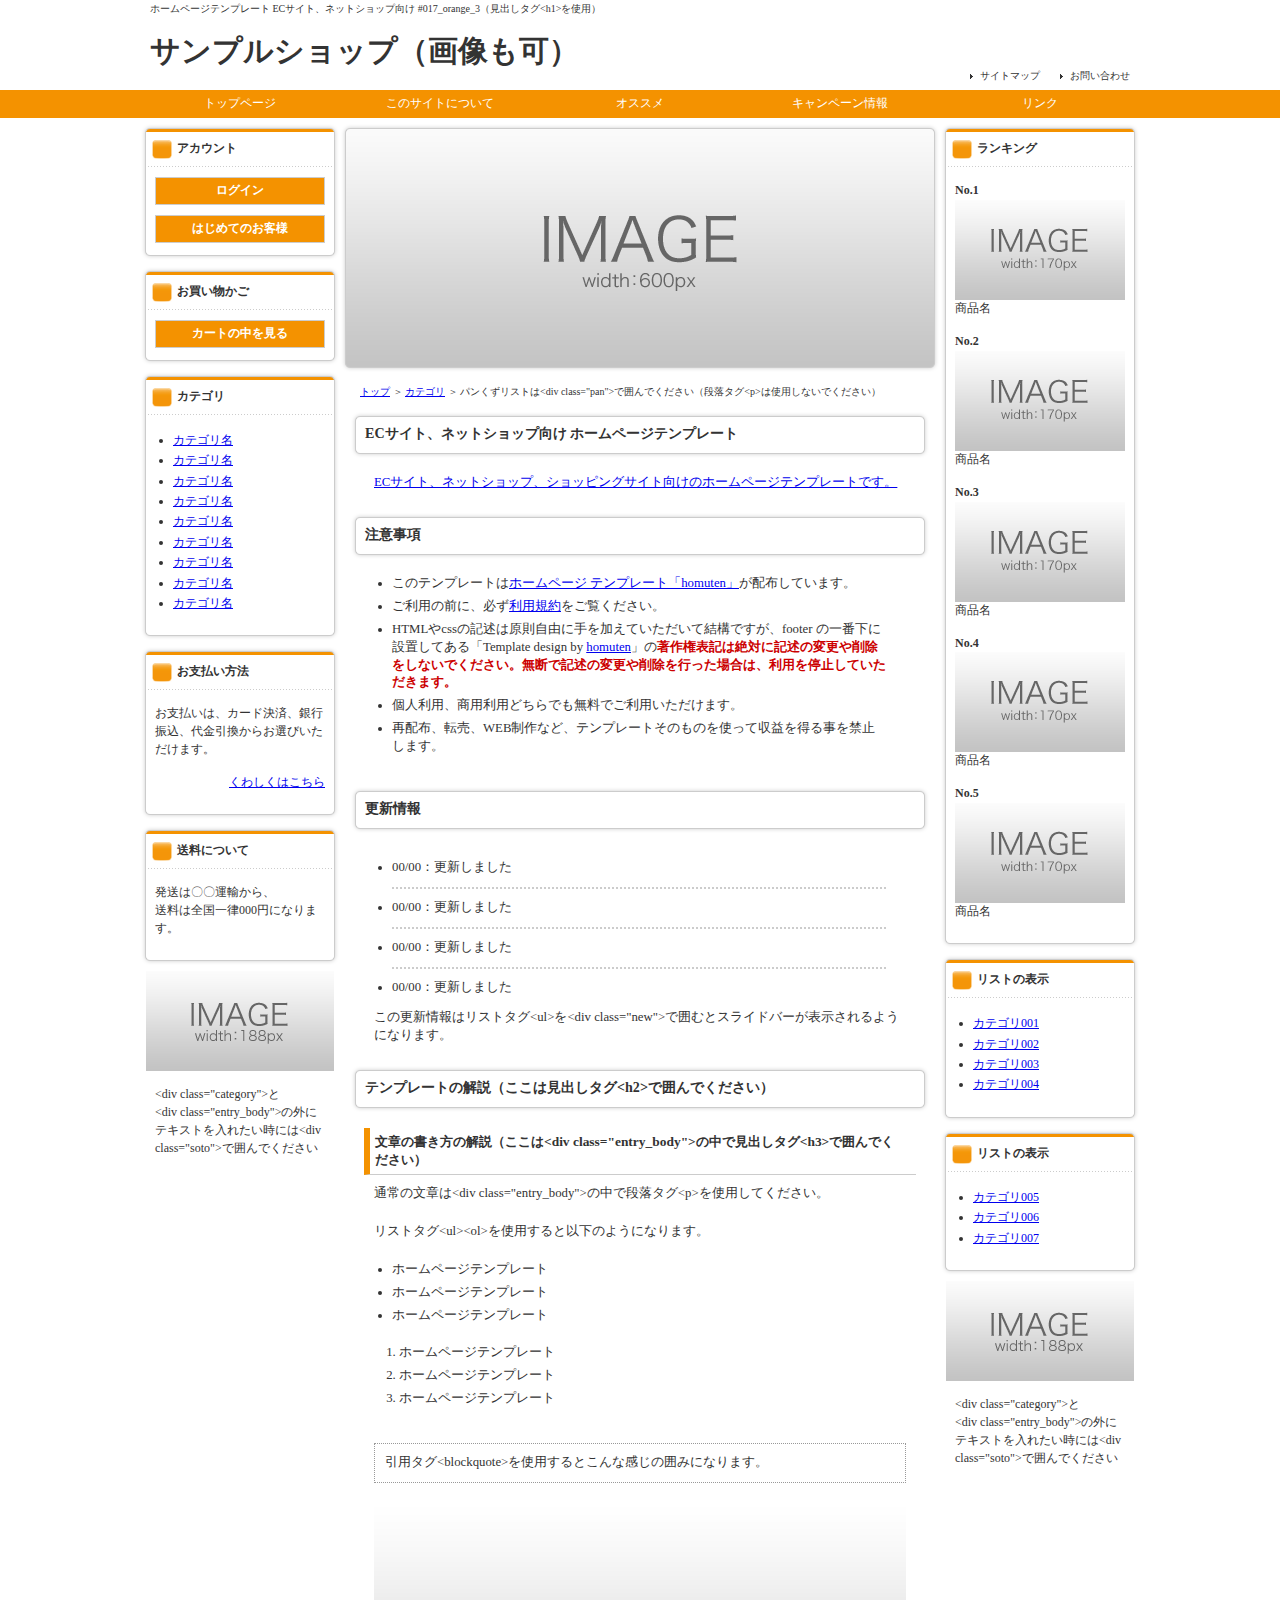
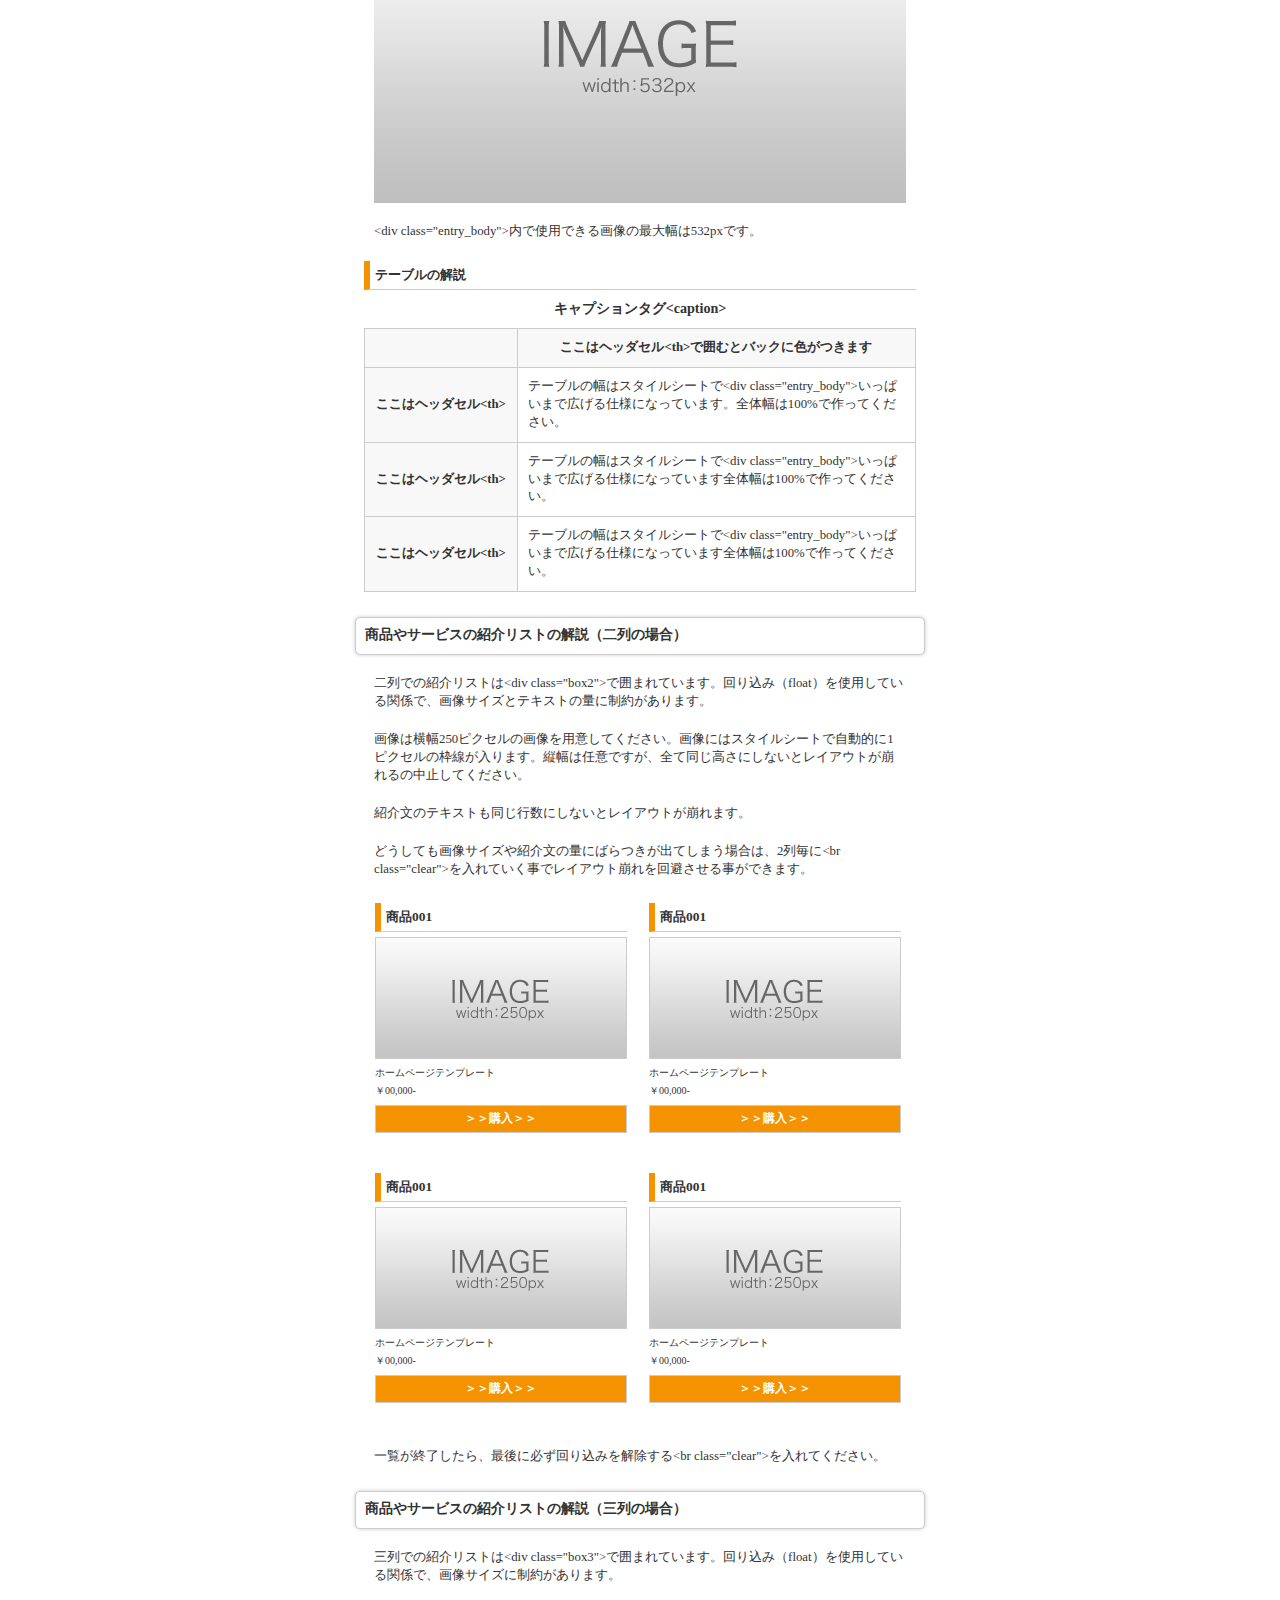
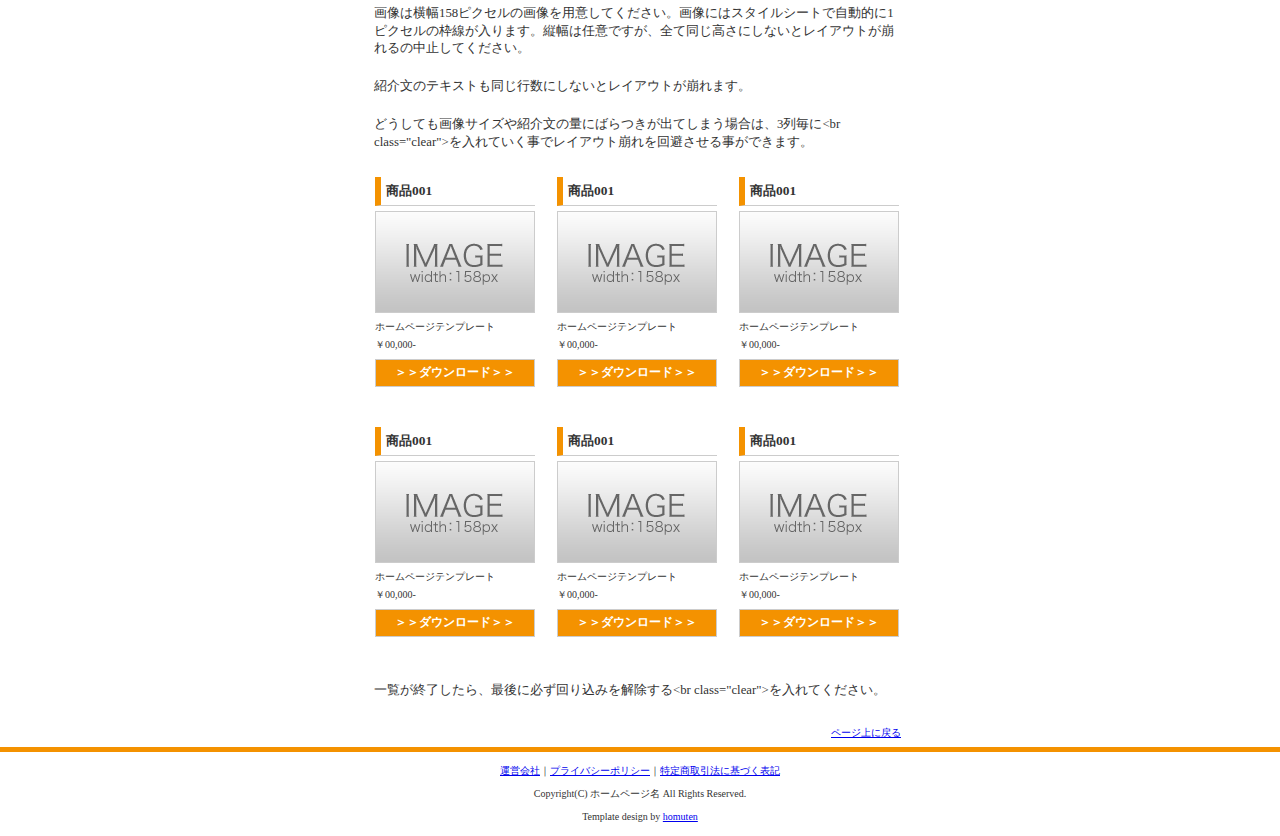
<file: 017_orange_3/index.html>
<!DOCTYPE html PUBLIC "-//W3C//DTD XHTML 1.0 Transitional//EN" "http://www.w3.org/TR/xhtml1/DTD/xhtml1-transitional.dtd">
<html xmlns="http://www.w3.org/1999/xhtml" lang="ja" xml:lang="ja">
<head>
<meta http-equiv="Content-Type" content="text/html; charset=shift_jis" />
<title>�z�[���y�[�W �e���v���[�g EC�T�C�g�A�l�b�g�V���b�v���� #017_orange_3</title>
<meta name="keywords" content="">
<meta name="description" content="">
<link rel="stylesheet" href="styles-site.css" type="text/css" />
</head>

<body>
<a name="top" id="top"></a>

<!--�w�b�_�[��������-->
<a name="top" id="top"></a>
<h1>�z�[���y�[�W�e���v���[�g EC�T�C�g�A�l�b�g�V���b�v���� #017_orange_3�i���o���^�O&lt;h1&gt;���g�p�j</h1>
<div id="header">
<!--�^�C�g�����S��������-->
<div id="header_left2">�T���v���V���b�v�i�摜���j</div>
<!--�摜�ɂ������ꍇ�͏�L��<div id="header_left2">��<div id="header_left">�ɕύX���ĉ摜�����Ă�������-->
<!--�^�C�g�����S�����܂�-->
<div id="header_right">
<ul>
<li><a href="#">�T�C�g�}�b�v</a></li>
<li><a href="#">���₢���킹</a></li>
</ul>
</div>
<div style="clear:both;"></div>
</div>
<!--�w�b�_�[�����܂�-->

<!--�w�b�_�[���j���[��������-->
<div id="menu">
<ul>
<li><a href="#1">�g�b�v�y�[�W</a></li>
<li><a href="#2">���̃T�C�g�ɂ���</a></li>
<li><a href="#3">�I�X�X��</a></li>
<li><a href="#4">�L�����y�[�����</a></li>
<li><a href="#5">�����N</a></li>
</ul>
</div>
<div style="clear:both;"></div><!--�f�U�C���������̂ō폜���Ȃ���-->
<!--�w�b�_�[���j���[�����܂�-->

<div id="container"><!--"container"���폜����ƃf�U�C��������܂�-->

<div id="main2"><!--�f�U�C���������̂ō폜���Ȃ���-->

<!--���C����������-->
<div id="main">

<img src="images/600.gif" width="600" height="250" />

<!--�p���������X�g��������-->
<div class="pan"><a href="#01">�g�b�v</a> �� <a href="#01">�J�e�S��</a> �� �p���������X�g��&lt;div class=&quot;pan&quot;&gt;�ň͂�ł��������i�i���^�O&lt;p&gt;�͎g�p���Ȃ��ł��������j</div>
<!--�p���������X�g�����܂�-->

<div class="category">
<h2 class="h2_normal">EC�T�C�g�A�l�b�g�V���b�v���� �z�[���y�[�W�e���v���[�g</h2>
<div class="entry_body">
<p><a href="http://homuten.com/business/ec.html">EC�T�C�g�A�l�b�g�V���b�v�A�V���b�s���O�T�C�g�����̃z�[���y�[�W�e���v���[�g�ł��B</a></p>
</div>
</div>

<div class="category">
<h2 class="h2_normal">���ӎ���</h2>
<div class="entry_body">
<ul>
<li>���̃e���v���[�g��<a href="http://homuten.com">�z�[���y�[�W �e���v���[�g�uhomuten�v</a>���z�z���Ă��܂��B</li>
<li>�����p�̑O�ɁA�K��<a href="http://homuten.com/kiyaku.html" target="_blank">���p�K��</a>���������������B</li>
<li>HTML��css�̋L�q�͌������R�Ɏ�������Ă��������Č��\�ł����Afooter �̈�ԉ��ɐݒu���Ă���uTemplate design by <a href="http://homuten.com">homuten</a>�v��<span class="red">���쌠�\�L�͐�΂ɋL�q�̕ύX��폜�����Ȃ��ł��������B���f�ŋL�q�̕ύX��폜���s�����ꍇ�́A���p���~���Ă��������܂��B</span></li>
<li>�l���p�A���p���p�ǂ���ł������ł����p���������܂��B</li>
<li>�Ĕz�z�A�]���AWEB����ȂǁA�e���v���[�g���̂��̂��g���Ď��v�𓾂鎖���֎~���܂��B</li>
</ul>
</div>
</div>

<!--�X�V��񂱂�����-->
<div class="category">
<h2 class="h2_normal">�X�V���</h2>
<div class="entry_body">
<div class="new">
<ul>
<li>00/00�F�X�V���܂���</li>
<li>00/00�F�X�V���܂���</li>
<li>00/00�F�X�V���܂���</li>
<li>00/00�F�X�V���܂���</li>
<li>00/00�F�X�V���܂���</li>
<li>00/00�F�X�V���܂���</li>
<li>00/00�F�X�V���܂���</li>
<li>00/00�F�X�V���܂���</li>
</ul>
</div>
<p>���̍X�V���̓��X�g�^�O&lt;ul&gt;��&lt;div class=&quot;new&quot;&gt;�ň͂ނƃX���C�h�o�[���\�������悤�ɂȂ�܂��B</p>
</div>
</div>
<!--�X�V��񂱂��܂�-->

<div class="category">
<h2 class="h2_normal">�e���v���[�g�̉���i�����͌��o���^�O&lt;h2&gt;�ň͂�ł��������j</h2>
<div class="entry_body">
<h3>���͂̏������̉���i������&lt;div class=&quot;entry_body&quot;&gt;�̒��Ō��o���^�O&lt;h3&gt;�ň͂�ł��������j</h3>
<p>�ʏ�̕��͂�&lt;div class=&quot;entry_body&quot;&gt;�̒��Œi���^�O&lt;p&gt;���g�p���Ă��������B</p>
<p>���X�g�^�O&lt;ul&gt;&lt;ol&gt;���g�p����ƈȉ��̂悤�ɂȂ�܂��B</p>
<ul><li>�z�[���y�[�W�e���v���[�g</li>
<li>�z�[���y�[�W�e���v���[�g</li>
<li>�z�[���y�[�W�e���v���[�g</li>
</ul>
<ol><li>�z�[���y�[�W�e���v���[�g</li>
<li>�z�[���y�[�W�e���v���[�g</li>
<li>�z�[���y�[�W�e���v���[�g</li>
</ol>
<blockquote>���p�^�O&lt;blockquote&gt;���g�p����Ƃ���Ȋ����݂̈͂ɂȂ�܂��B</blockquote>
<p><img src="images/532.gif" width="532" height="300" /></p>
<p>&lt;div class=&quot;entry_body&quot;&gt;���Ŏg�p�ł���摜�̍ő啝��532px�ł��B</p>
<h3>�e�[�u���̉��</h3>
<table width="100%" border="0" cellspacing="0" cellpadding="0">
  <caption>
    �L���v�V�����^�O&lt;caption&gt;
  </caption>
  <tr>
    <th width="157" scope="col">&nbsp;</th>
    <th width="441" scope="col">�����̓w�b�_�Z��&lt;th&gt;�ň͂ނƃo�b�N�ɐF�����܂�<br /></th>
    </tr>
  <tr>
    <th scope="row">�����̓w�b�_�Z��&lt;th&gt;</th>
    <td>�e�[�u���̕��̓X�^�C���V�[�g��&lt;div class=&quot;entry_body&quot;&gt;�����ς��܂ōL����d�l�ɂȂ��Ă��܂��B�S�̕���100%�ō���Ă��������B</td>
    </tr>
  <tr>
    <th scope="row">�����̓w�b�_�Z��&lt;th&gt;</th>
    <td>�e�[�u���̕��̓X�^�C���V�[�g��&lt;div class=&quot;entry_body&quot;&gt;�����ς��܂ōL����d�l�ɂȂ��Ă��܂��S�̕���100%�ō���Ă��������B</td>
    </tr>
  <tr>
    <th scope="row">�����̓w�b�_�Z��&lt;th&gt;</th>
    <td>�e�[�u���̕��̓X�^�C���V�[�g��&lt;div class=&quot;entry_body&quot;&gt;�����ς��܂ōL����d�l�ɂȂ��Ă��܂��S�̕���100%�ō���Ă��������B</td>
    </tr>
</table>
</div>
</div>

<!--���BOX��������-->
<div class="category">
<h2 class="h2_normal">���i��T�[�r�X�̏Љ�X�g�̉���i���̏ꍇ�j</h2>
<div class="entry_body">
<p>���ł̏Љ�X�g��&lt;div class=&quot;box2&quot;&gt;�ň͂܂�Ă��܂��B��荞�݁ifloat�j���g�p���Ă���֌W�ŁA�摜�T�C�Y�ƃe�L�X�g�̗ʂɐ��񂪂���܂��B</p>
<p>�摜�͉���250�s�N�Z���̉摜��p�ӂ��Ă��������B�摜�ɂ̓X�^�C���V�[�g�Ŏ����I��1�s�N�Z���̘g��������܂��B�c���͔C�ӂł����A�S�ē��������ɂ��Ȃ��ƃ��C�A�E�g�������̒��~���Ă��������B</p>
<p>�Љ�̃e�L�X�g�������s���ɂ��Ȃ��ƃ��C�A�E�g������܂��B</p>
<p>�ǂ����Ă��摜�T�C�Y��Љ�̗ʂɂ΂�����o�Ă��܂��ꍇ�́A2�񖈂�&lt;br class=&quot;clear&quot;&gt;�����Ă������Ń��C�A�E�g�������������鎖���ł��܂��B</p>
<div class="box2">
<h3>���i001</h3>
<div class="box-img-left2"><img src="images/250.gif" width="250" height="120" /></div>
<div class="box2_text">�z�[���y�[�W�e���v���[�g<br />
��00,000-</div>
<div class="box-btn2"><a href="#01">�����w������</a></div>
</div>

<div class="box2">
<h3>���i001</h3>
<div class="box-img-left2"><img src="images/250.gif" width="250" height="120" /></div>
<div class="box2_text">�z�[���y�[�W�e���v���[�g<br />
��00,000-</div>
<div class="box-btn2"><a href="#01">�����w������</a></div>
</div>


<div class="box2">
<h3>���i001</h3>
<div class="box-img-left2"><img src="images/250.gif" width="250" height="120" /></div>
<div class="box2_text">�z�[���y�[�W�e���v���[�g<br />
��00,000-</div>
<div class="box-btn2"><a href="#01">�����w������</a></div>
</div>

<div class="box2">
<h3>���i001</h3>
<div class="box-img-left2"><img src="images/250.gif" width="250" height="120" /></div>
<div class="box2_text">�z�[���y�[�W�e���v���[�g<br />
��00,000-</div>
<div class="box-btn2"><a href="#01">�����w������</a></div>
</div>

<br class="clear">
    
<p>�ꗗ���I��������A�Ō�ɕK����荞�݂���������&lt;br class=&quot;clear&quot;&gt;�����Ă��������B</p>
</div>
</div>
<!--���BOX�����܂�-->

<!--�O��BOX��������-->
<div class="category">
<h2 class="h2_normal">���i��T�[�r�X�̏Љ�X�g�̉���i�O��̏ꍇ�j</h2>
<div class="entry_body">
<p>�O��ł̏Љ�X�g��&lt;div class=&quot;box3&quot;&gt;�ň͂܂�Ă��܂��B��荞�݁ifloat�j���g�p���Ă���֌W�ŁA�摜�T�C�Y�ɐ��񂪂���܂��B</p>
<p>�摜�͉���158�s�N�Z���̉摜��p�ӂ��Ă��������B�摜�ɂ̓X�^�C���V�[�g�Ŏ����I��1�s�N�Z���̘g��������܂��B�c���͔C�ӂł����A�S�ē��������ɂ��Ȃ��ƃ��C�A�E�g�������̒��~���Ă��������B</p>

<p>�Љ�̃e�L�X�g�������s���ɂ��Ȃ��ƃ��C�A�E�g������܂��B</p>
<p>�ǂ����Ă��摜�T�C�Y��Љ�̗ʂɂ΂�����o�Ă��܂��ꍇ�́A3�񖈂�&lt;br class=&quot;clear&quot;&gt;�����Ă������Ń��C�A�E�g�������������鎖���ł��܂��B</p>
<div class="box3">
<h3>���i001</h3>
<div class="box-img-left3"><img src="images/158.gif" width="158" height="100" /></div>
<div class="box2_text">�z�[���y�[�W�e���v���[�g<br />
��00,000-</div>
<div class="box-btn3"><a href="#01">�����_�E�����[�h����</a></div>
</div>

<div class="box3">
<h3>���i001</h3>
<div class="box-img-left3"><img src="images/158.gif" width="158" height="100" /></div>
<div class="box2_text">�z�[���y�[�W�e���v���[�g<br />
��00,000-</div>
<div class="box-btn3"><a href="#01">�����_�E�����[�h����</a></div>
</div>

<div class="box3">
<h3>���i001</h3>
<div class="box-img-left3"><img src="images/158.gif" width="158" height="100" /></div>
<div class="box2_text">�z�[���y�[�W�e���v���[�g<br />
��00,000-</div>
<div class="box-btn3"><a href="#01">�����_�E�����[�h����</a></div>
</div>

<br class="clear">

<div class="box3">
<h3>���i001</h3>
<div class="box-img-left3"><img src="images/158.gif" width="158" height="100" /></div>
<div class="box2_text">�z�[���y�[�W�e���v���[�g<br />
��00,000-</div>
<div class="box-btn3"><a href="#01">�����_�E�����[�h����</a></div>
</div>

<div class="box3">
<h3>���i001</h3>
<div class="box-img-left3"><img src="images/158.gif" width="158" height="100" /></div>
<div class="box2_text">�z�[���y�[�W�e���v���[�g<br />
��00,000-</div>
<div class="box-btn3"><a href="#01">�����_�E�����[�h����</a></div>
</div>

<div class="box3">
<h3>���i001</h3>
<div class="box-img-left3"><img src="images/158.gif" width="158" height="100" /></div>
<div class="box2_text">�z�[���y�[�W�e���v���[�g<br />
��00,000-</div>
<div class="box-btn3"><a href="#01">�����_�E�����[�h����</a></div>
</div>

<br class="clear">
<p>�ꗗ���I��������A�Ō�ɕK����荞�݂���������&lt;br class=&quot;clear&quot;&gt;�����Ă��������B</p>
</div>
</div>
<!--�O��BOX�����܂�-->

<div class="modoru"><a href="#top">�y�[�W��ɖ߂�</a></div>

</div>
<!--���C�������܂�-->

<!--[if !IE]>�T�C�h���j���[��������<![endif]-->
<div id="sub">

<div class="category">
<h3>�A�J�E���g</h3>
<div class="entry_body">
<div class="sub-btn"><a href="#">���O�C��</a></div>
<div class="sub-btn"><a href="#">�͂��߂Ă̂��q�l</a></div>
</div>
<div class="sub_bottom"></div>
</div>

<div class="category">
<h3>������������</h3>
<div class="entry_body">
<div class="sub-btn"><a href="#">�J�[�g�̒�������</a></div>
</div>
<div class="sub_bottom"></div>
</div>


<div class="category">
<h3>�J�e�S��</h3>
<div class="entry_body">
<ul>
<li><a href="#4">�J�e�S����</a></li>
<li><a href="#4">�J�e�S����</a></li>
<li><a href="#4">�J�e�S����</a></li>
<li><a href="#4">�J�e�S����</a></li>
<li><a href="#4">�J�e�S����</a></li>
<li><a href="#4">�J�e�S����</a></li>
<li><a href="#4">�J�e�S����</a></li>
<li><a href="#4">�J�e�S����</a></li>
<li><a href="#4">�J�e�S����</a></li>
</ul>
</div>
<div class="sub_bottom"></div>
</div>

<div class="category">
<h3>
  <div class="h3_normal">���x�������@</div>
</h3>
<div class="entry_body">
<p>���x�����́A�J�[�h���ρA��s�U���A����������炨�I�т��������܂��B</p>
<p align="right"><a href="#">���킵���͂�����</a></p>
</div>
<div class="sub_bottom"></div>
</div>

<div class="category">
<h3>
  <div class="h3_normal">�����ɂ���</div>
</h3>
<div class="entry_body">
<p>�����́Z�Z�^�A����A<br />
  �����͑S���ꗥ000�~�ɂȂ�܂��B</p>
</div>
<div class="sub_bottom"></div>
</div>

<div align="center"><img src="images/188.gif" width="188" height="100" />
  
</div>
<div class="soto">
<p>&lt;div class=&quot;category&quot;&gt;��<br />
  &lt;div class=&quot;entry_body&quot;&gt;�̊O�Ƀe�L�X�g����ꂽ�����ɂ�&lt;div class=&quot;soto&quot;&gt;�ň͂�ł�������</p>
</div>

</div>

<!--[if !IE]>�T�C�h���j���[�����܂�<![endif]-->

<div style="clear:both;"></div><!--�f�U�C���������̂ō폜���Ȃ���-->

</div><!--"main2"-->

<!--�T�C�h���j���[2��������-->
<div id="sub2">
<div class="category">
<h3>�����L���O</h3>
<div class="entry_body">
<p><strong>No.1</strong><img src="images/170.gif" width="170" height="100" /><br />
  ���i��</p>
<p><strong>No.2</strong><img src="images/170.gif" width="170" height="100" /><br />
  ���i��</p>
<p><strong>No.3</strong><img src="images/170.gif" width="170" height="100" /><br />
  ���i��</p>
<p><strong>No.4</strong><img src="images/170.gif" width="170" height="100" /><br />
  ���i��</p>
<p><strong>No.5</strong><img src="images/170.gif" width="170" height="100" /><br />
  ���i��</p>
</div>
<div class="sub_bottom"></div>
</div>

<div class="category">
<h3><div class="h3_normal">���X�g�̕\��</div>
</h3>
<div class="entry_body">
<ul>
<li><a href="#4">�J�e�S��001</a></li>
<li><a href="#4">�J�e�S��002</a></li>
<li><a href="#4">�J�e�S��003</a></li>
<li><a href="#4">�J�e�S��004</a></li>
</ul>
</div>
<div class="sub_bottom"></div>
</div>

<div class="category">
<h3><div class="h3_normal">���X�g�̕\��</div>
</h3>
<div class="entry_body">
<ul>
<li><a href="#4">�J�e�S��005</a></li>
<li><a href="#4">�J�e�S��006</a></li>
<li><a href="#4">�J�e�S��007</a></li>
</ul>
</div>
<div class="sub_bottom"></div>
</div>

<div align="center"><img src="images/188.gif" width="188" height="100" />
  
</div>
<div class="soto">
<p>&lt;div class=&quot;category&quot;&gt;��<br />
  &lt;div class=&quot;entry_body&quot;&gt;�̊O�Ƀe�L�X�g����ꂽ�����ɂ�&lt;div class=&quot;soto&quot;&gt;�ň͂�ł�������</p>
</div>
</div>
<!--�T�C�h���j���[2�����܂�-->

</div><!--"container"-->

<!--�t�b�^�[��������-->
<div id="footer">
<p><a href="#">�^�c���</a>�b<a href="#">�v���C�o�V�[�|���V�[</a>�b<a href="#">���菤����@�Ɋ�Â��\�L</a></p>
<p>Copyright(C) �z�[���y�[�W�� All Rights Reserved.</p>
<!--��������L�q�̕ύX�A�폜���֎~���܂��B-->
<p>Template design by <a href="http://homuten.com">homuten</a></p>
<!--�����܂ŋL�q�̕ύX�A�폜���֎~���܂��B-->
</div>
<!--�t�b�^�[�����܂�-->

</body>
</html>
</file>
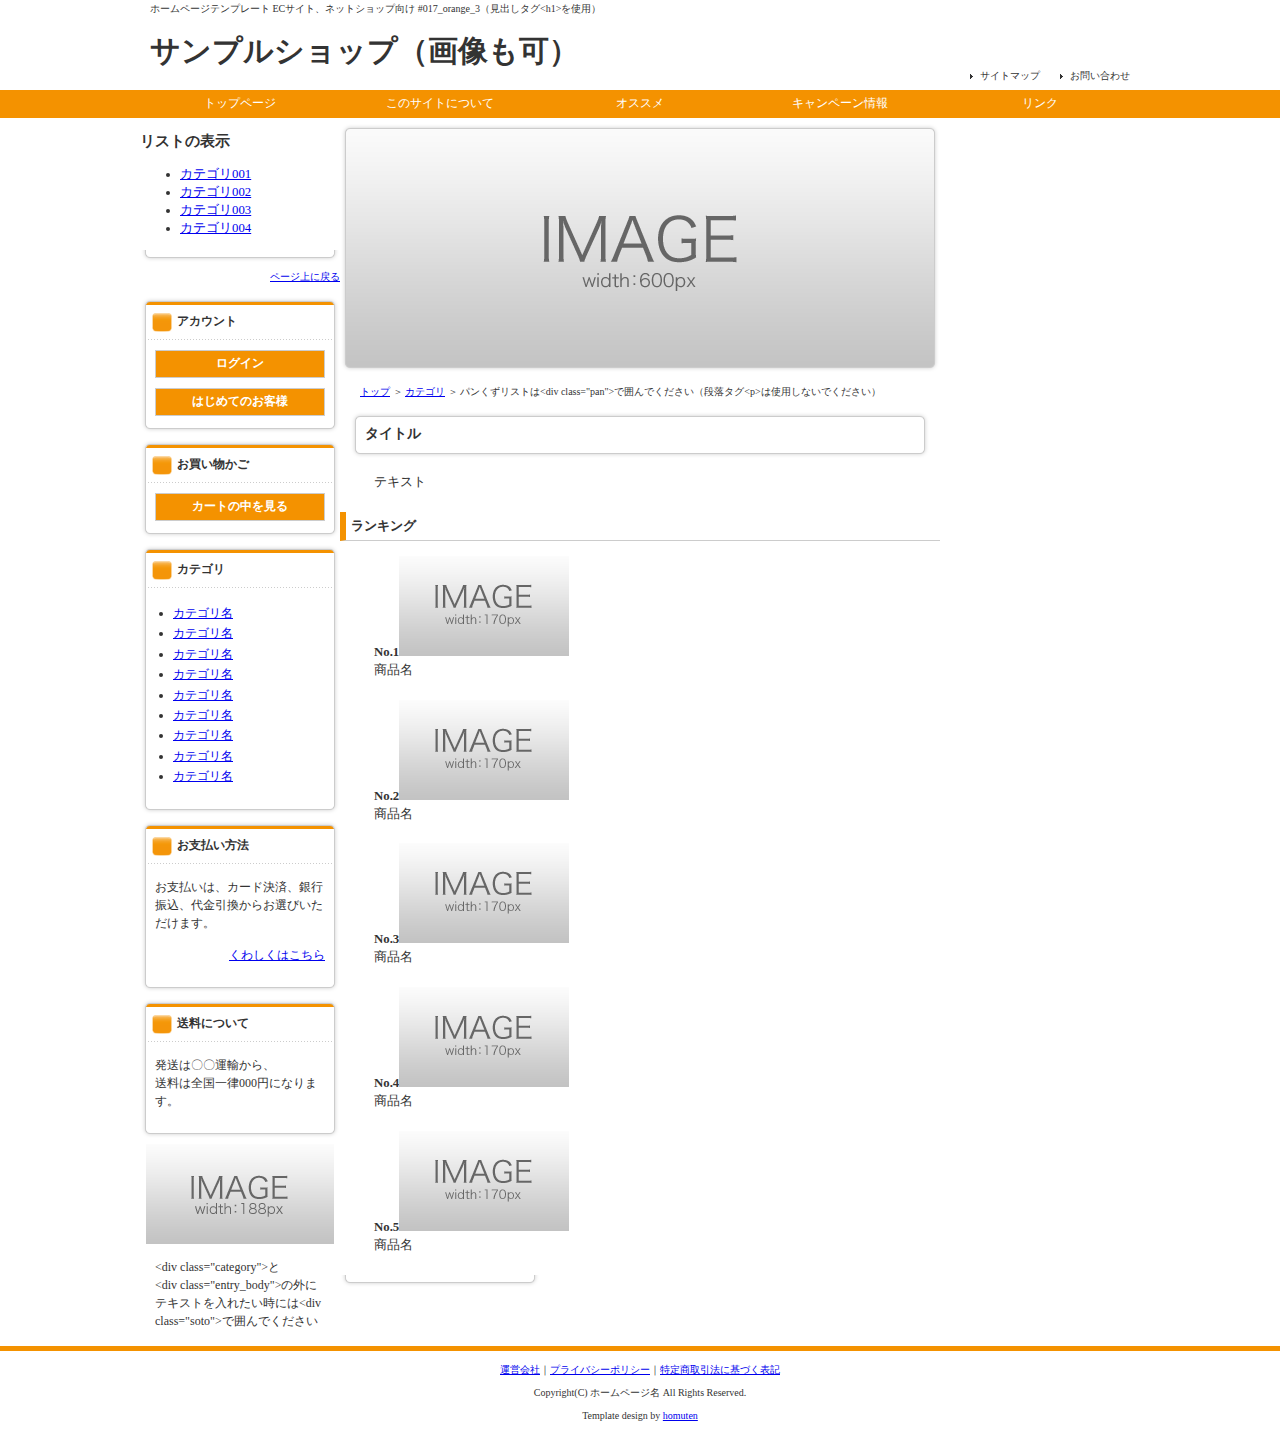
<file: 017_orange_3/base.html>
<!DOCTYPE html PUBLIC "-//W3C//DTD XHTML 1.0 Transitional//EN" "http://www.w3.org/TR/xhtml1/DTD/xhtml1-transitional.dtd">
<html xmlns="http://www.w3.org/1999/xhtml" lang="ja" xml:lang="ja">
<head>
<meta http-equiv="Content-Type" content="text/html; charset=shift_jis" />
<title>�z�[���y�[�W �e���v���[�g EC�T�C�g�A�l�b�g�V���b�v���� #017_orange_3</title>
<meta name="keywords" content="">
<meta name="description" content="">
<link rel="stylesheet" href="styles-site.css" type="text/css" />
</head>

<body>
<a name="top" id="top"></a>

<!--�w�b�_�[��������-->
<a name="top" id="top"></a>
<h1>�z�[���y�[�W�e���v���[�g EC�T�C�g�A�l�b�g�V���b�v���� #017_orange_3�i���o���^�O&lt;h1&gt;���g�p�j</h1>
<div id="header">
<!--�^�C�g�����S��������-->
<div id="header_left2">�T���v���V���b�v�i�摜���j</div>
<!--�摜�ɂ������ꍇ�͏�L��<div id="header_left2">��<div id="header_left">�ɕύX���ĉ摜�����Ă�������-->
<!--�^�C�g�����S�����܂�-->
<div id="header_right">
<ul>
<li><a href="#">�T�C�g�}�b�v</a></li>
<li><a href="#">���₢���킹</a></li>
</ul>
</div>
<div style="clear:both;"></div>
</div>
<!--�w�b�_�[�����܂�-->

<!--�w�b�_�[���j���[��������-->
<div id="menu">
<ul>
<li><a href="#1">�g�b�v�y�[�W</a></li>
<li><a href="#2">���̃T�C�g�ɂ���</a></li>
<li><a href="#3">�I�X�X��</a></li>
<li><a href="#4">�L�����y�[�����</a></li>
<li><a href="#5">�����N</a></li>
</ul>
</div>
<div style="clear:both;"></div><!--�f�U�C���������̂ō폜���Ȃ���-->
<!--�w�b�_�[���j���[�����܂�-->

<div id="container"><!--"container"���폜����ƃf�U�C��������܂�-->

<div id="main2"><!--�f�U�C���������̂ō폜���Ȃ���-->

<!--���C����������-->
<div id="main">

<img src="images/600.gif" width="600" height="250" />

<!--�p���������X�g��������-->
<div class="pan"><a href="#01">�g�b�v</a> �� <a href="#01">�J�e�S��</a> �� �p���������X�g��&lt;div class=&quot;pan&quot;&gt;�ň͂�ł��������i�i���^�O&lt;p&gt;�͎g�p���Ȃ��ł��������j</div>
<!--�p���������X�g�����܂�-->

<div class="category">
<h2 class="h2_normal">�^�C�g��</h2>
<div class="entry_body">
<p>�e�L�X�g</p>
</div>
</div>

<!--�����L���O��������-->
<!--<div class="category">-->
<h3>�����L���O</h3>
<div class="entry_body">
<p><strong>No.1</strong><img src="images/170.gif" width="170" height="100" /><br />
  ���i��</p>
<p><strong>No.2</strong><img src="images/170.gif" width="170" height="100" /><br />
  ���i��</p>
<p><strong>No.3</strong><img src="images/170.gif" width="170" height="100" /><br />
  ���i��</p>
<p><strong>No.4</strong><img src="images/170.gif" width="170" height="100" /><br />
  ���i��</p>
<p><strong>No.5</strong><img src="images/170.gif" width="170" height="100" /><br />
  ���i��</p>
</div>
<div class="sub_bottom"></div>
</div>

<div class="category">
<h3><div class="h3_normal">���X�g�̕\��</div>
</h3>
<div class="entry_body">
<ul>
<li><a href="#4">�J�e�S��001</a></li>
<li><a href="#4">�J�e�S��002</a></li>
<li><a href="#4">�J�e�S��003</a></li>
<li><a href="#4">�J�e�S��004</a></li>
</ul>
</div>
<div class="sub_bottom"></div>
</div>

<div class="category">
<!--�����L���O�����܂�-->


<div class="modoru"><a href="#top">�y�[�W��ɖ߂�</a></div>

</div>
<!--���C�������܂�-->

<!--[if !IE]>�T�C�h���j���[��������<![endif]-->
<div id="sub">

<div class="category">
<h3>�A�J�E���g</h3>
<div class="entry_body">
<div class="sub-btn"><a href="#">���O�C��</a></div>
<div class="sub-btn"><a href="#">�͂��߂Ă̂��q�l</a></div>
</div>
<div class="sub_bottom"></div>
</div>

<div class="category">
<h3>������������</h3>
<div class="entry_body">
<div class="sub-btn"><a href="#">�J�[�g�̒�������</a></div>
</div>
<div class="sub_bottom"></div>
</div>


<div class="category">
<h3>�J�e�S��</h3>
<div class="entry_body">
<ul>
<li><a href="#4">�J�e�S����</a></li>
<li><a href="#4">�J�e�S����</a></li>
<li><a href="#4">�J�e�S����</a></li>
<li><a href="#4">�J�e�S����</a></li>
<li><a href="#4">�J�e�S����</a></li>
<li><a href="#4">�J�e�S����</a></li>
<li><a href="#4">�J�e�S����</a></li>
<li><a href="#4">�J�e�S����</a></li>
<li><a href="#4">�J�e�S����</a></li>
</ul>
</div>
<div class="sub_bottom"></div>
</div>

<div class="category">
<h3>
  <div class="h3_normal">���x�������@</div>
</h3>
<div class="entry_body">
<p>���x�����́A�J�[�h���ρA��s�U���A����������炨�I�т��������܂��B</p>
<p align="right"><a href="#">���킵���͂�����</a></p>
</div>
<div class="sub_bottom"></div>
</div>

<div class="category">
<h3>
  <div class="h3_normal">�����ɂ���</div>
</h3>
<div class="entry_body">
<p>�����́Z�Z�^�A����A<br />
  �����͑S���ꗥ000�~�ɂȂ�܂��B</p>
</div>
<div class="sub_bottom"></div>
</div>

<div align="center"><img src="images/188.gif" width="188" height="100" />
  
</div>
<div class="soto">
<p>&lt;div class=&quot;category&quot;&gt;��<br />
  &lt;div class=&quot;entry_body&quot;&gt;�̊O�Ƀe�L�X�g����ꂽ�����ɂ�&lt;div class=&quot;soto&quot;&gt;�ň͂�ł�������</p>
</div>

</div>

<!--[if !IE]>�T�C�h���j���[�����܂�<![endif]-->

<div style="clear:both;"></div><!--�f�U�C���������̂ō폜���Ȃ���-->

</div><!--"main2"-->

</div><!--"container"-->

<!--�t�b�^�[��������-->
<div id="footer">
<p><a href="#">�^�c���</a>�b<a href="#">�v���C�o�V�[�|���V�[</a>�b<a href="#">���菤����@�Ɋ�Â��\�L</a></p>
<p>Copyright(C) �z�[���y�[�W�� All Rights Reserved.</p>
<!--��������L�q�̕ύX�A�폜���֎~���܂��B-->
<p>Template design by <a href="http://homuten.com">homuten</a></p>
<!--�����܂ŋL�q�̕ύX�A�폜���֎~���܂��B-->
</div>
<!--�t�b�^�[�����܂�-->

</body>
</html>
</file>
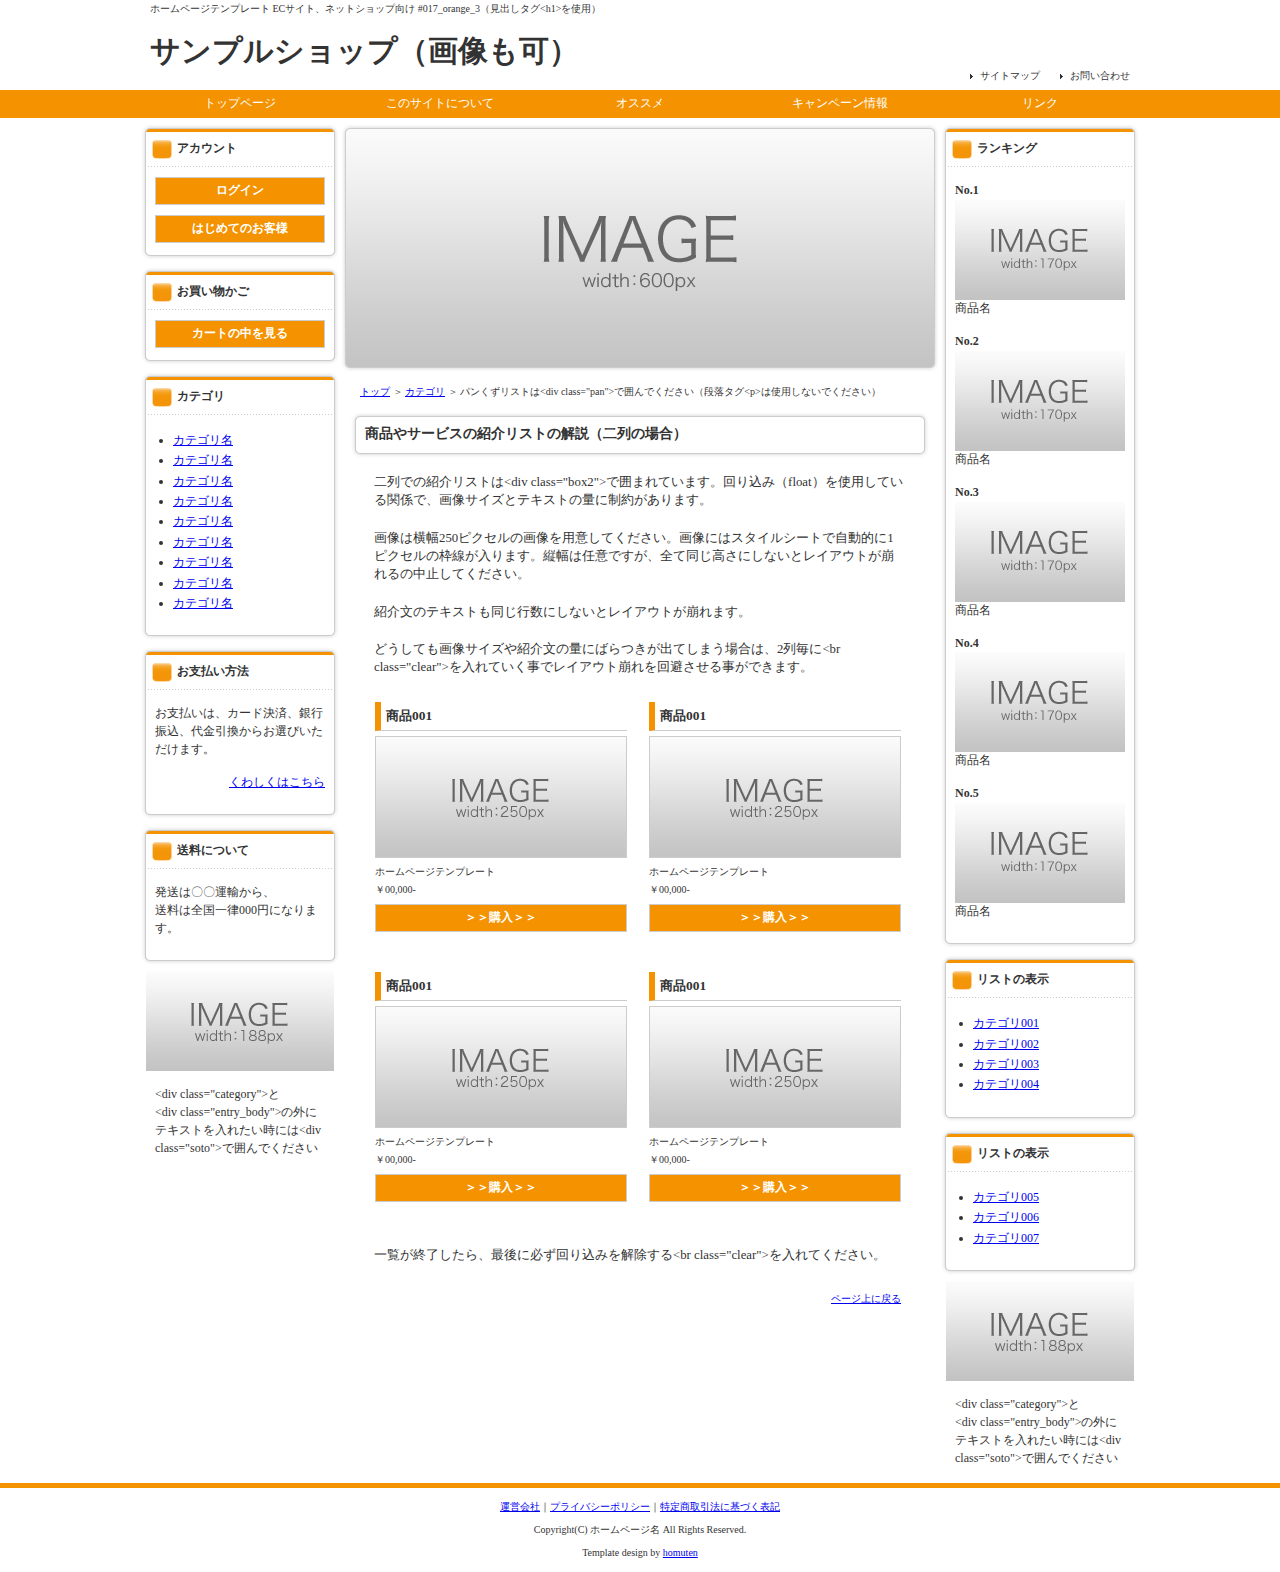
<file: 017_orange_3/box2.html>
<!DOCTYPE html PUBLIC "-//W3C//DTD XHTML 1.0 Transitional//EN" "http://www.w3.org/TR/xhtml1/DTD/xhtml1-transitional.dtd">
<html xmlns="http://www.w3.org/1999/xhtml" lang="ja" xml:lang="ja">
<head>
<meta http-equiv="Content-Type" content="text/html; charset=shift_jis" />
<title>�z�[���y�[�W �e���v���[�g EC�T�C�g�A�l�b�g�V���b�v���� #017_orange_3</title>
<meta name="keywords" content="">
<meta name="description" content="">
<link rel="stylesheet" href="styles-site.css" type="text/css" />
</head>

<body>
<a name="top" id="top"></a>

<!--�w�b�_�[��������-->
<a name="top" id="top"></a>
<h1>�z�[���y�[�W�e���v���[�g EC�T�C�g�A�l�b�g�V���b�v���� #017_orange_3�i���o���^�O&lt;h1&gt;���g�p�j</h1>
<div id="header">
<!--�^�C�g�����S��������-->
<div id="header_left2">�T���v���V���b�v�i�摜���j</div>
<!--�摜�ɂ������ꍇ�͏�L��<div id="header_left2">��<div id="header_left">�ɕύX���ĉ摜�����Ă�������-->
<!--�^�C�g�����S�����܂�-->
<div id="header_right">
<ul>
<li><a href="#">�T�C�g�}�b�v</a></li>
<li><a href="#">���₢���킹</a></li>
</ul>
</div>
<div style="clear:both;"></div>
</div>
<!--�w�b�_�[�����܂�-->

<!--�w�b�_�[���j���[��������-->
<div id="menu">
<ul>
<li><a href="#1">�g�b�v�y�[�W</a></li>
<li><a href="#2">���̃T�C�g�ɂ���</a></li>
<li><a href="#3">�I�X�X��</a></li>
<li><a href="#4">�L�����y�[�����</a></li>
<li><a href="#5">�����N</a></li>
</ul>
</div>
<div style="clear:both;"></div><!--�f�U�C���������̂ō폜���Ȃ���-->
<!--�w�b�_�[���j���[�����܂�-->

<div id="container"><!--"container"���폜����ƃf�U�C��������܂�-->

<div id="main2"><!--�f�U�C���������̂ō폜���Ȃ���-->

<!--���C����������-->
<div id="main">

<img src="images/600.gif" width="600" height="250" />

<!--�p���������X�g��������-->
<div class="pan"><a href="#01">�g�b�v</a> �� <a href="#01">�J�e�S��</a> �� �p���������X�g��&lt;div class=&quot;pan&quot;&gt;�ň͂�ł��������i�i���^�O&lt;p&gt;�͎g�p���Ȃ��ł��������j</div>
<!--�p���������X�g�����܂�-->


<!--���BOX��������-->
<div class="category">
<h2 class="h2_normal">���i��T�[�r�X�̏Љ�X�g�̉���i���̏ꍇ�j</h2>
<div class="entry_body">
<p>���ł̏Љ�X�g��&lt;div class=&quot;box2&quot;&gt;�ň͂܂�Ă��܂��B��荞�݁ifloat�j���g�p���Ă���֌W�ŁA�摜�T�C�Y�ƃe�L�X�g�̗ʂɐ��񂪂���܂��B</p>
<p>�摜�͉���250�s�N�Z���̉摜��p�ӂ��Ă��������B�摜�ɂ̓X�^�C���V�[�g�Ŏ����I��1�s�N�Z���̘g��������܂��B�c���͔C�ӂł����A�S�ē��������ɂ��Ȃ��ƃ��C�A�E�g�������̒��~���Ă��������B</p>
<p>�Љ�̃e�L�X�g�������s���ɂ��Ȃ��ƃ��C�A�E�g������܂��B</p>
<p>�ǂ����Ă��摜�T�C�Y��Љ�̗ʂɂ΂�����o�Ă��܂��ꍇ�́A2�񖈂�&lt;br class=&quot;clear&quot;&gt;�����Ă������Ń��C�A�E�g�������������鎖���ł��܂��B</p>
<div class="box2">
<h3>���i001</h3>
<div class="box-img-left2"><img src="images/250.gif" width="250" height="120" /></div>
<div class="box2_text">�z�[���y�[�W�e���v���[�g<br />
��00,000-</div>
<div class="box-btn2"><a href="#01">�����w������</a></div>
</div>

<div class="box2">
<h3>���i001</h3>
<div class="box-img-left2"><img src="images/250.gif" width="250" height="120" /></div>
<div class="box2_text">�z�[���y�[�W�e���v���[�g<br />
��00,000-</div>
<div class="box-btn2"><a href="#01">�����w������</a></div>
</div>


<div class="box2">
<h3>���i001</h3>
<div class="box-img-left2"><img src="images/250.gif" width="250" height="120" /></div>
<div class="box2_text">�z�[���y�[�W�e���v���[�g<br />
��00,000-</div>
<div class="box-btn2"><a href="#01">�����w������</a></div>
</div>

<div class="box2">
<h3>���i001</h3>
<div class="box-img-left2"><img src="images/250.gif" width="250" height="120" /></div>
<div class="box2_text">�z�[���y�[�W�e���v���[�g<br />
��00,000-</div>
<div class="box-btn2"><a href="#01">�����w������</a></div>
</div>

<br class="clear">
    
<p>�ꗗ���I��������A�Ō�ɕK����荞�݂���������&lt;br class=&quot;clear&quot;&gt;�����Ă��������B</p>
</div>
</div>
<!--���BOX�����܂�-->


<div class="modoru"><a href="#top">�y�[�W��ɖ߂�</a></div>

</div>
<!--���C�������܂�-->

<!--[if !IE]>�T�C�h���j���[��������<![endif]-->
<div id="sub">

<div class="category">
<h3>�A�J�E���g</h3>
<div class="entry_body">
<div class="sub-btn"><a href="#">���O�C��</a></div>
<div class="sub-btn"><a href="#">�͂��߂Ă̂��q�l</a></div>
</div>
<div class="sub_bottom"></div>
</div>

<div class="category">
<h3>������������</h3>
<div class="entry_body">
<div class="sub-btn"><a href="#">�J�[�g�̒�������</a></div>
</div>
<div class="sub_bottom"></div>
</div>


<div class="category">
<h3>�J�e�S��</h3>
<div class="entry_body">
<ul>
<li><a href="#4">�J�e�S����</a></li>
<li><a href="#4">�J�e�S����</a></li>
<li><a href="#4">�J�e�S����</a></li>
<li><a href="#4">�J�e�S����</a></li>
<li><a href="#4">�J�e�S����</a></li>
<li><a href="#4">�J�e�S����</a></li>
<li><a href="#4">�J�e�S����</a></li>
<li><a href="#4">�J�e�S����</a></li>
<li><a href="#4">�J�e�S����</a></li>
</ul>
</div>
<div class="sub_bottom"></div>
</div>

<div class="category">
<h3>
  <div class="h3_normal">���x�������@</div>
</h3>
<div class="entry_body">
<p>���x�����́A�J�[�h���ρA��s�U���A����������炨�I�т��������܂��B</p>
<p align="right"><a href="#">���킵���͂�����</a></p>
</div>
<div class="sub_bottom"></div>
</div>

<div class="category">
<h3>
  <div class="h3_normal">�����ɂ���</div>
</h3>
<div class="entry_body">
<p>�����́Z�Z�^�A����A<br />
  �����͑S���ꗥ000�~�ɂȂ�܂��B</p>
</div>
<div class="sub_bottom"></div>
</div>

<div align="center"><img src="images/188.gif" width="188" height="100" />
  
</div>
<div class="soto">
<p>&lt;div class=&quot;category&quot;&gt;��<br />
  &lt;div class=&quot;entry_body&quot;&gt;�̊O�Ƀe�L�X�g����ꂽ�����ɂ�&lt;div class=&quot;soto&quot;&gt;�ň͂�ł�������</p>
</div>

</div>

<!--[if !IE]>�T�C�h���j���[�����܂�<![endif]-->

<div style="clear:both;"></div><!--�f�U�C���������̂ō폜���Ȃ���-->

</div><!--"main2"-->

<!--�T�C�h���j���[2��������-->
<div id="sub2">
<div class="category">
<h3>�����L���O</h3>
<div class="entry_body">
<p><strong>No.1</strong><img src="images/170.gif" width="170" height="100" /><br />
  ���i��</p>
<p><strong>No.2</strong><img src="images/170.gif" width="170" height="100" /><br />
  ���i��</p>
<p><strong>No.3</strong><img src="images/170.gif" width="170" height="100" /><br />
  ���i��</p>
<p><strong>No.4</strong><img src="images/170.gif" width="170" height="100" /><br />
  ���i��</p>
<p><strong>No.5</strong><img src="images/170.gif" width="170" height="100" /><br />
  ���i��</p>
</div>
<div class="sub_bottom"></div>
</div>

<div class="category">
<h3><div class="h3_normal">���X�g�̕\��</div>
</h3>
<div class="entry_body">
<ul>
<li><a href="#4">�J�e�S��001</a></li>
<li><a href="#4">�J�e�S��002</a></li>
<li><a href="#4">�J�e�S��003</a></li>
<li><a href="#4">�J�e�S��004</a></li>
</ul>
</div>
<div class="sub_bottom"></div>
</div>

<div class="category">
<h3><div class="h3_normal">���X�g�̕\��</div>
</h3>
<div class="entry_body">
<ul>
<li><a href="#4">�J�e�S��005</a></li>
<li><a href="#4">�J�e�S��006</a></li>
<li><a href="#4">�J�e�S��007</a></li>
</ul>
</div>
<div class="sub_bottom"></div>
</div>

<div align="center"><img src="images/188.gif" width="188" height="100" />
  
</div>
<div class="soto">
<p>&lt;div class=&quot;category&quot;&gt;��<br />
  &lt;div class=&quot;entry_body&quot;&gt;�̊O�Ƀe�L�X�g����ꂽ�����ɂ�&lt;div class=&quot;soto&quot;&gt;�ň͂�ł�������</p>
</div>
</div>
<!--�T�C�h���j���[2�����܂�-->

</div><!--"container"-->

<!--�t�b�^�[��������-->
<div id="footer">
<p><a href="#">�^�c���</a>�b<a href="#">�v���C�o�V�[�|���V�[</a>�b<a href="#">���菤����@�Ɋ�Â��\�L</a></p>
<p>Copyright(C) �z�[���y�[�W�� All Rights Reserved.</p>
<!--��������L�q�̕ύX�A�폜���֎~���܂��B-->
<p>Template design by <a href="http://homuten.com">homuten</a></p>
<!--�����܂ŋL�q�̕ύX�A�폜���֎~���܂��B-->
</div>
<!--�t�b�^�[�����܂�-->

</body>
</html>
</file>
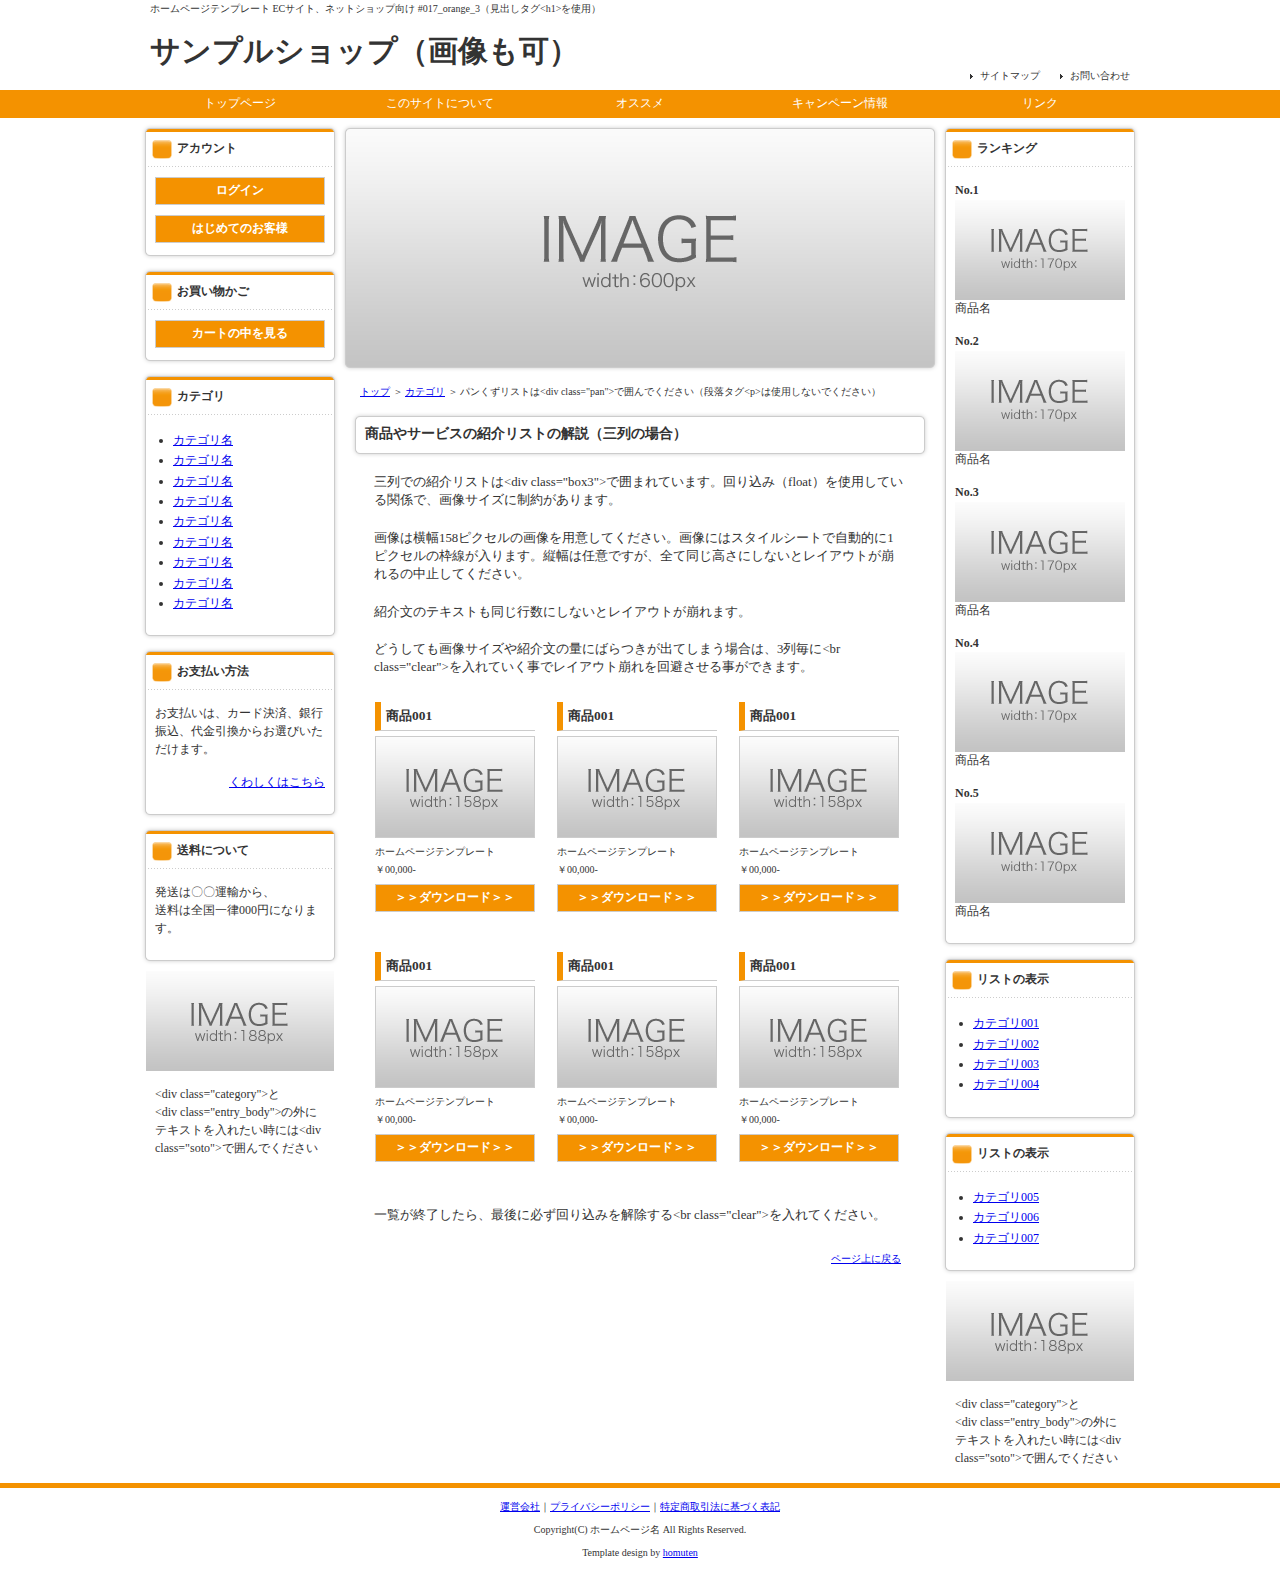
<file: 017_orange_3/box3.html>
<!DOCTYPE html PUBLIC "-//W3C//DTD XHTML 1.0 Transitional//EN" "http://www.w3.org/TR/xhtml1/DTD/xhtml1-transitional.dtd">
<html xmlns="http://www.w3.org/1999/xhtml" lang="ja" xml:lang="ja">
<head>
<meta http-equiv="Content-Type" content="text/html; charset=shift_jis" />
<title>�z�[���y�[�W �e���v���[�g EC�T�C�g�A�l�b�g�V���b�v���� #017_orange_3</title>
<meta name="keywords" content="">
<meta name="description" content="">
<link rel="stylesheet" href="styles-site.css" type="text/css" />
</head>

<body>
<a name="top" id="top"></a>

<!--�w�b�_�[��������-->
<a name="top" id="top"></a>
<h1>�z�[���y�[�W�e���v���[�g EC�T�C�g�A�l�b�g�V���b�v���� #017_orange_3�i���o���^�O&lt;h1&gt;���g�p�j</h1>
<div id="header">
<!--�^�C�g�����S��������-->
<div id="header_left2">�T���v���V���b�v�i�摜���j</div>
<!--�摜�ɂ������ꍇ�͏�L��<div id="header_left2">��<div id="header_left">�ɕύX���ĉ摜�����Ă�������-->
<!--�^�C�g�����S�����܂�-->
<div id="header_right">
<ul>
<li><a href="#">�T�C�g�}�b�v</a></li>
<li><a href="#">���₢���킹</a></li>
</ul>
</div>
<div style="clear:both;"></div>
</div>
<!--�w�b�_�[�����܂�-->

<!--�w�b�_�[���j���[��������-->
<div id="menu">
<ul>
<li><a href="#1">�g�b�v�y�[�W</a></li>
<li><a href="#2">���̃T�C�g�ɂ���</a></li>
<li><a href="#3">�I�X�X��</a></li>
<li><a href="#4">�L�����y�[�����</a></li>
<li><a href="#5">�����N</a></li>
</ul>
</div>
<div style="clear:both;"></div><!--�f�U�C���������̂ō폜���Ȃ���-->
<!--�w�b�_�[���j���[�����܂�-->

<div id="container"><!--"container"���폜����ƃf�U�C��������܂�-->

<div id="main2"><!--�f�U�C���������̂ō폜���Ȃ���-->

<!--���C����������-->
<div id="main">

<img src="images/600.gif" width="600" height="250" />

<!--�p���������X�g��������-->
<div class="pan"><a href="#01">�g�b�v</a> �� <a href="#01">�J�e�S��</a> �� �p���������X�g��&lt;div class=&quot;pan&quot;&gt;�ň͂�ł��������i�i���^�O&lt;p&gt;�͎g�p���Ȃ��ł��������j</div>
<!--�p���������X�g�����܂�-->


<!--�O��BOX��������-->
<div class="category">
<h2 class="h2_normal">���i��T�[�r�X�̏Љ�X�g�̉���i�O��̏ꍇ�j</h2>
<div class="entry_body">
<p>�O��ł̏Љ�X�g��&lt;div class=&quot;box3&quot;&gt;�ň͂܂�Ă��܂��B��荞�݁ifloat�j���g�p���Ă���֌W�ŁA�摜�T�C�Y�ɐ��񂪂���܂��B</p>
<p>�摜�͉���158�s�N�Z���̉摜��p�ӂ��Ă��������B�摜�ɂ̓X�^�C���V�[�g�Ŏ����I��1�s�N�Z���̘g��������܂��B�c���͔C�ӂł����A�S�ē��������ɂ��Ȃ��ƃ��C�A�E�g�������̒��~���Ă��������B</p>

<p>�Љ�̃e�L�X�g�������s���ɂ��Ȃ��ƃ��C�A�E�g������܂��B</p>
<p>�ǂ����Ă��摜�T�C�Y��Љ�̗ʂɂ΂�����o�Ă��܂��ꍇ�́A3�񖈂�&lt;br class=&quot;clear&quot;&gt;�����Ă������Ń��C�A�E�g�������������鎖���ł��܂��B</p>
<div class="box3">
<h3>���i001</h3>
<div class="box-img-left3"><img src="images/158.gif" width="158" height="100" /></div>
<div class="box2_text">�z�[���y�[�W�e���v���[�g<br />
��00,000-</div>
<div class="box-btn3"><a href="#01">�����_�E�����[�h����</a></div>
</div>

<div class="box3">
<h3>���i001</h3>
<div class="box-img-left3"><img src="images/158.gif" width="158" height="100" /></div>
<div class="box2_text">�z�[���y�[�W�e���v���[�g<br />
��00,000-</div>
<div class="box-btn3"><a href="#01">�����_�E�����[�h����</a></div>
</div>

<div class="box3">
<h3>���i001</h3>
<div class="box-img-left3"><img src="images/158.gif" width="158" height="100" /></div>
<div class="box2_text">�z�[���y�[�W�e���v���[�g<br />
��00,000-</div>
<div class="box-btn3"><a href="#01">�����_�E�����[�h����</a></div>
</div>

<br class="clear">

<div class="box3">
<h3>���i001</h3>
<div class="box-img-left3"><img src="images/158.gif" width="158" height="100" /></div>
<div class="box2_text">�z�[���y�[�W�e���v���[�g<br />
��00,000-</div>
<div class="box-btn3"><a href="#01">�����_�E�����[�h����</a></div>
</div>

<div class="box3">
<h3>���i001</h3>
<div class="box-img-left3"><img src="images/158.gif" width="158" height="100" /></div>
<div class="box2_text">�z�[���y�[�W�e���v���[�g<br />
��00,000-</div>
<div class="box-btn3"><a href="#01">�����_�E�����[�h����</a></div>
</div>

<div class="box3">
<h3>���i001</h3>
<div class="box-img-left3"><img src="images/158.gif" width="158" height="100" /></div>
<div class="box2_text">�z�[���y�[�W�e���v���[�g<br />
��00,000-</div>
<div class="box-btn3"><a href="#01">�����_�E�����[�h����</a></div>
</div>

<br class="clear">
<p>�ꗗ���I��������A�Ō�ɕK����荞�݂���������&lt;br class=&quot;clear&quot;&gt;�����Ă��������B</p>
</div>
</div>
<!--�O��BOX�����܂�-->

<div class="modoru"><a href="#top">�y�[�W��ɖ߂�</a></div>

</div>
<!--���C�������܂�-->

<!--[if !IE]>�T�C�h���j���[��������<![endif]-->
<div id="sub">

<div class="category">
<h3>�A�J�E���g</h3>
<div class="entry_body">
<div class="sub-btn"><a href="#">���O�C��</a></div>
<div class="sub-btn"><a href="#">�͂��߂Ă̂��q�l</a></div>
</div>
<div class="sub_bottom"></div>
</div>

<div class="category">
<h3>������������</h3>
<div class="entry_body">
<div class="sub-btn"><a href="#">�J�[�g�̒�������</a></div>
</div>
<div class="sub_bottom"></div>
</div>


<div class="category">
<h3>�J�e�S��</h3>
<div class="entry_body">
<ul>
<li><a href="#4">�J�e�S����</a></li>
<li><a href="#4">�J�e�S����</a></li>
<li><a href="#4">�J�e�S����</a></li>
<li><a href="#4">�J�e�S����</a></li>
<li><a href="#4">�J�e�S����</a></li>
<li><a href="#4">�J�e�S����</a></li>
<li><a href="#4">�J�e�S����</a></li>
<li><a href="#4">�J�e�S����</a></li>
<li><a href="#4">�J�e�S����</a></li>
</ul>
</div>
<div class="sub_bottom"></div>
</div>

<div class="category">
<h3>
  <div class="h3_normal">���x�������@</div>
</h3>
<div class="entry_body">
<p>���x�����́A�J�[�h���ρA��s�U���A����������炨�I�т��������܂��B</p>
<p align="right"><a href="#">���킵���͂�����</a></p>
</div>
<div class="sub_bottom"></div>
</div>

<div class="category">
<h3>
  <div class="h3_normal">�����ɂ���</div>
</h3>
<div class="entry_body">
<p>�����́Z�Z�^�A����A<br />
  �����͑S���ꗥ000�~�ɂȂ�܂��B</p>
</div>
<div class="sub_bottom"></div>
</div>

<div align="center"><img src="images/188.gif" width="188" height="100" />
  
</div>
<div class="soto">
<p>&lt;div class=&quot;category&quot;&gt;��<br />
  &lt;div class=&quot;entry_body&quot;&gt;�̊O�Ƀe�L�X�g����ꂽ�����ɂ�&lt;div class=&quot;soto&quot;&gt;�ň͂�ł�������</p>
</div>

</div>

<!--[if !IE]>�T�C�h���j���[�����܂�<![endif]-->

<div style="clear:both;"></div><!--�f�U�C���������̂ō폜���Ȃ���-->

</div><!--"main2"-->

<!--�T�C�h���j���[2��������-->
<div id="sub2">
<div class="category">
<h3>�����L���O</h3>
<div class="entry_body">
<p><strong>No.1</strong><img src="images/170.gif" width="170" height="100" /><br />
  ���i��</p>
<p><strong>No.2</strong><img src="images/170.gif" width="170" height="100" /><br />
  ���i��</p>
<p><strong>No.3</strong><img src="images/170.gif" width="170" height="100" /><br />
  ���i��</p>
<p><strong>No.4</strong><img src="images/170.gif" width="170" height="100" /><br />
  ���i��</p>
<p><strong>No.5</strong><img src="images/170.gif" width="170" height="100" /><br />
  ���i��</p>
</div>
<div class="sub_bottom"></div>
</div>

<div class="category">
<h3><div class="h3_normal">���X�g�̕\��</div>
</h3>
<div class="entry_body">
<ul>
<li><a href="#4">�J�e�S��001</a></li>
<li><a href="#4">�J�e�S��002</a></li>
<li><a href="#4">�J�e�S��003</a></li>
<li><a href="#4">�J�e�S��004</a></li>
</ul>
</div>
<div class="sub_bottom"></div>
</div>

<div class="category">
<h3><div class="h3_normal">���X�g�̕\��</div>
</h3>
<div class="entry_body">
<ul>
<li><a href="#4">�J�e�S��005</a></li>
<li><a href="#4">�J�e�S��006</a></li>
<li><a href="#4">�J�e�S��007</a></li>
</ul>
</div>
<div class="sub_bottom"></div>
</div>

<div align="center"><img src="images/188.gif" width="188" height="100" />
  
</div>
<div class="soto">
<p>&lt;div class=&quot;category&quot;&gt;��<br />
  &lt;div class=&quot;entry_body&quot;&gt;�̊O�Ƀe�L�X�g����ꂽ�����ɂ�&lt;div class=&quot;soto&quot;&gt;�ň͂�ł�������</p>
</div>
</div>
<!--�T�C�h���j���[2�����܂�-->

</div><!--"container"-->

<!--�t�b�^�[��������-->
<div id="footer">
<p><a href="#">�^�c���</a>�b<a href="#">�v���C�o�V�[�|���V�[</a>�b<a href="#">���菤����@�Ɋ�Â��\�L</a></p>
<p>Copyright(C) �z�[���y�[�W�� All Rights Reserved.</p>
<!--��������L�q�̕ύX�A�폜���֎~���܂��B-->
<p>Template design by <a href="http://homuten.com">homuten</a></p>
<!--�����܂ŋL�q�̕ύX�A�폜���֎~���܂��B-->
</div>
<!--�t�b�^�[�����܂�-->

</body>
</html>
</file>
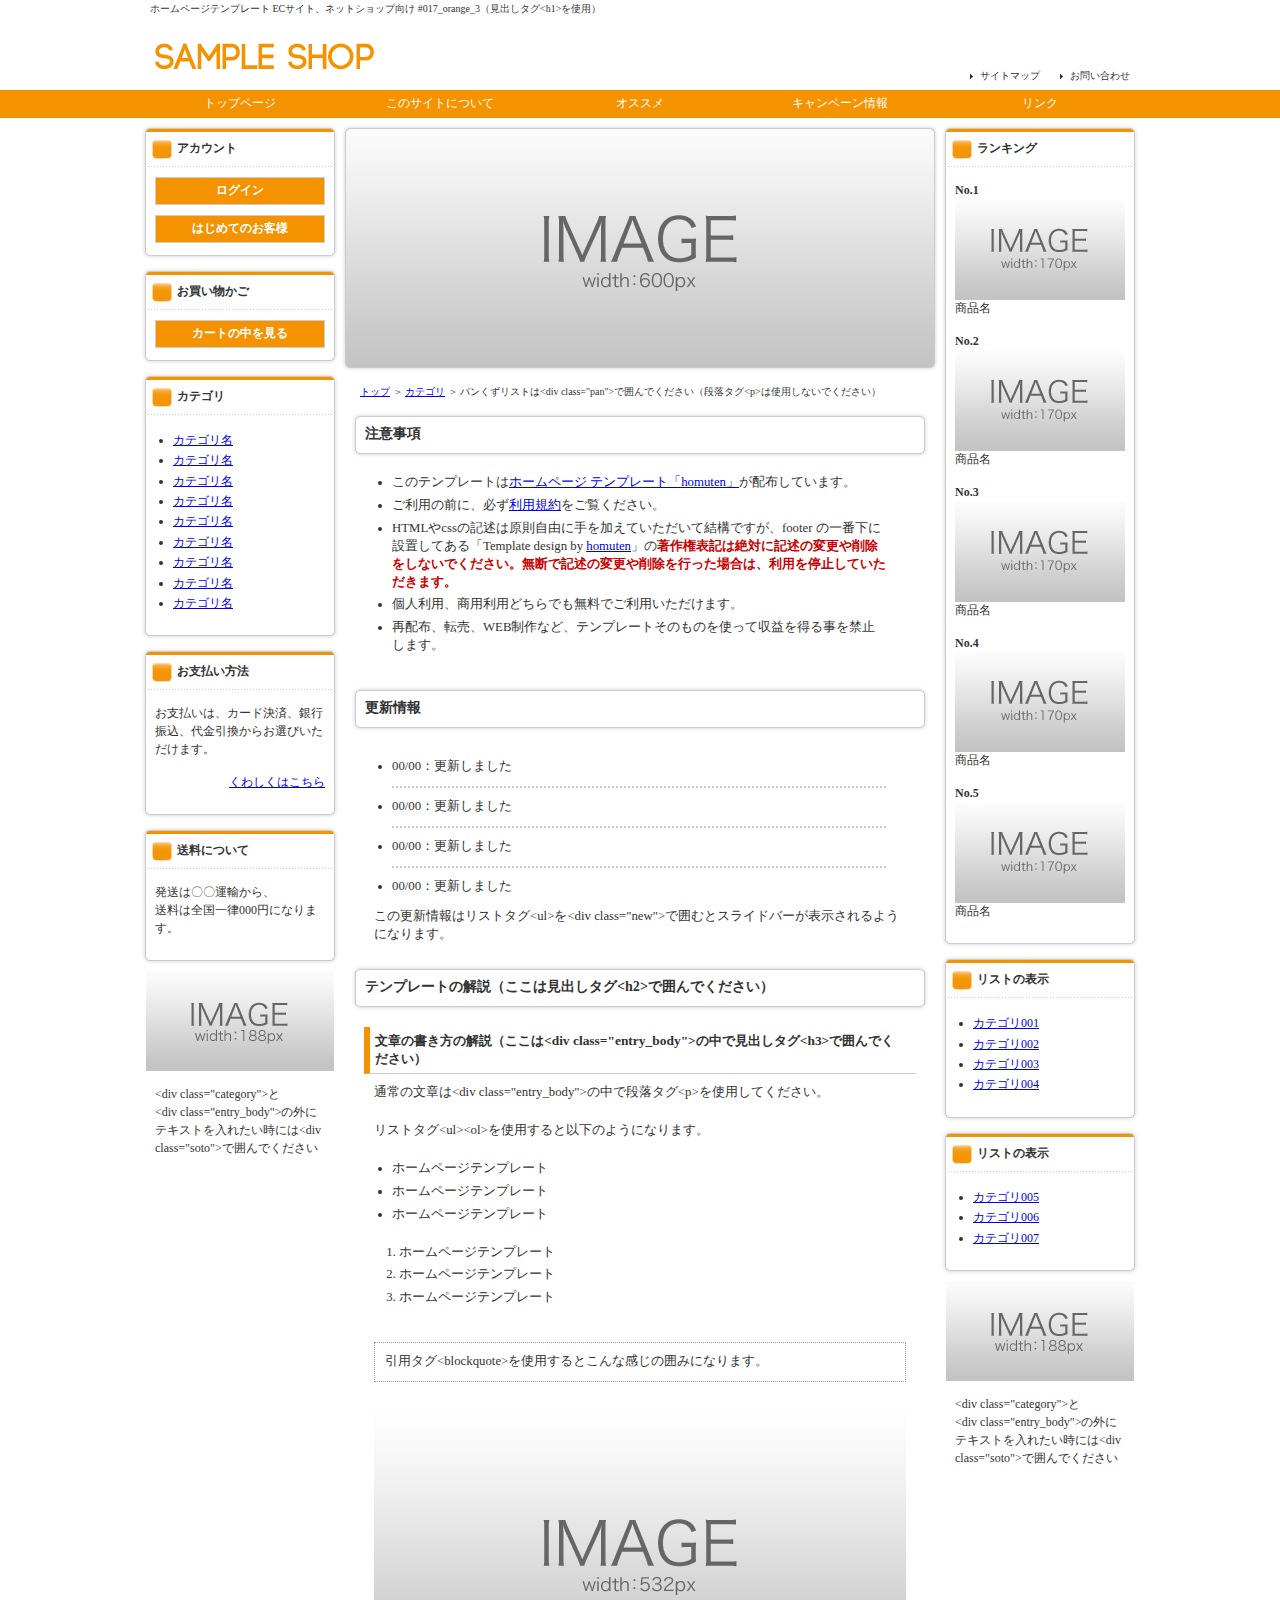
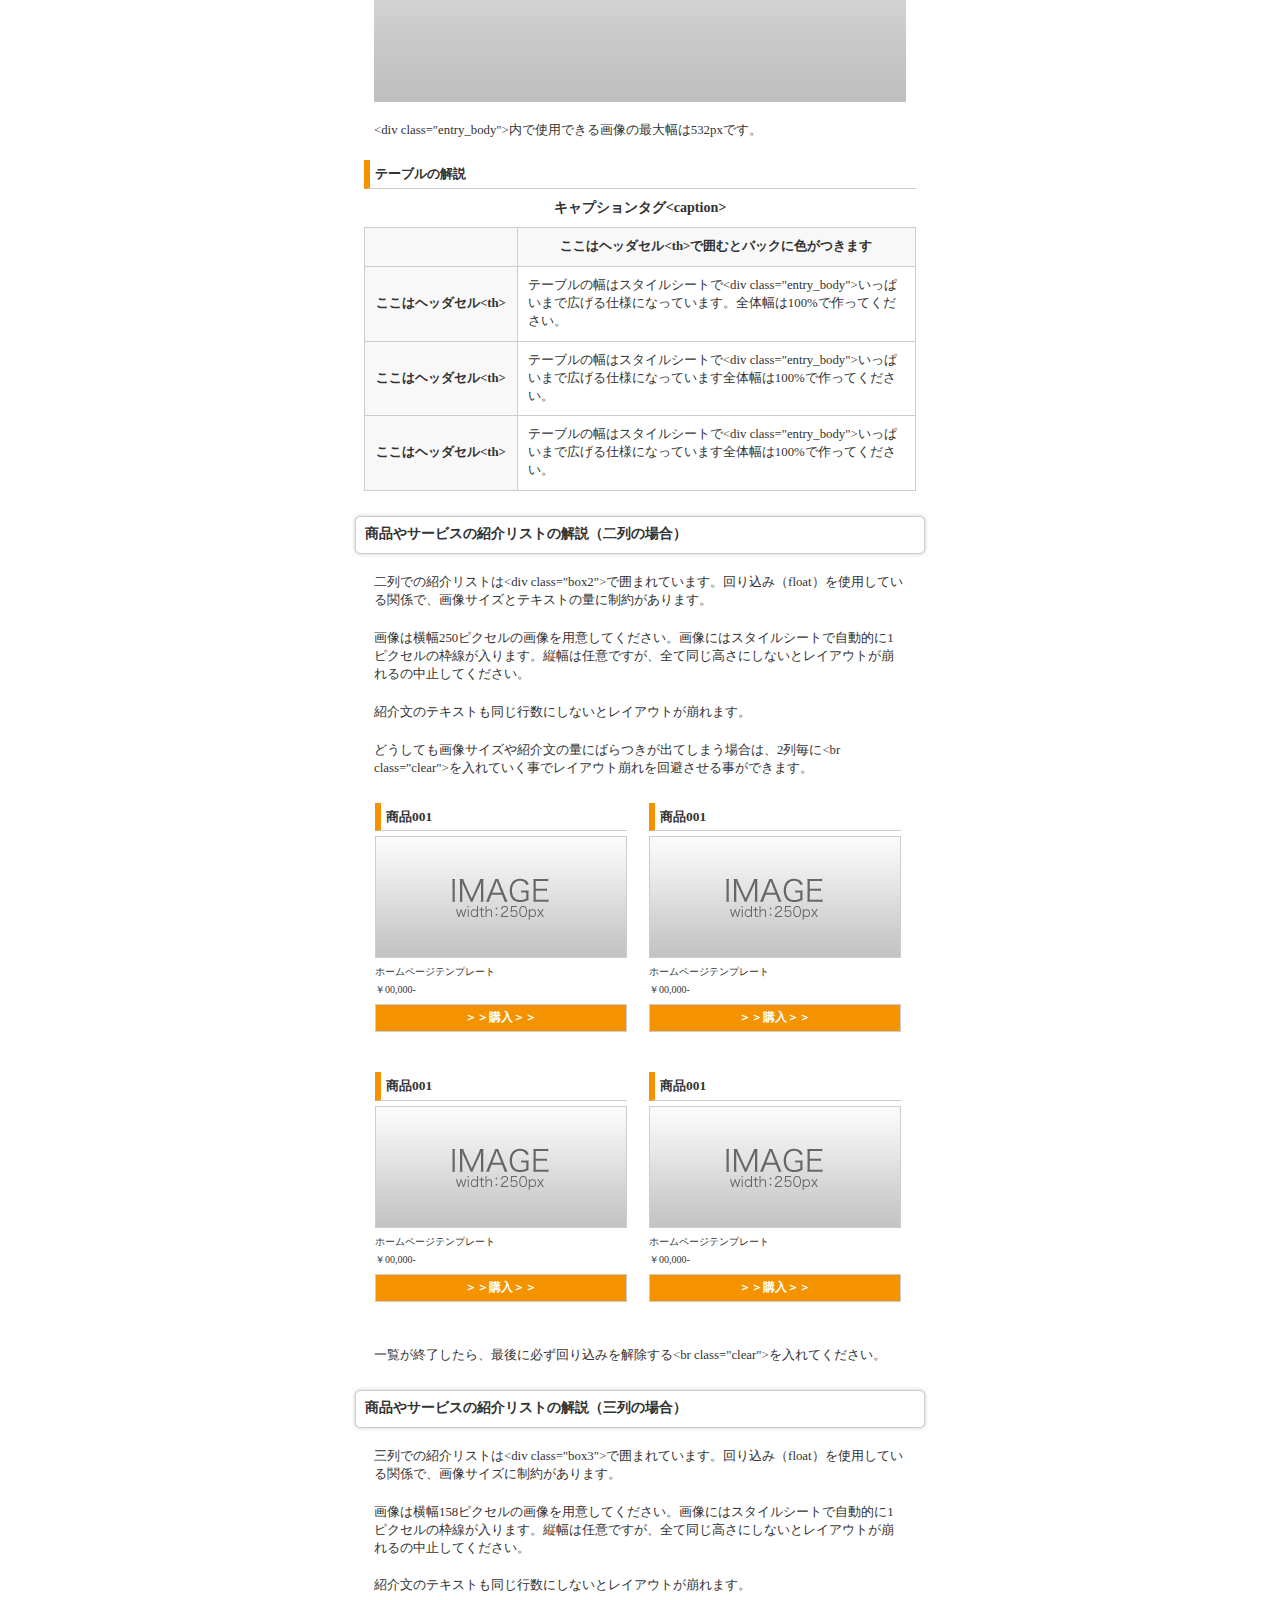
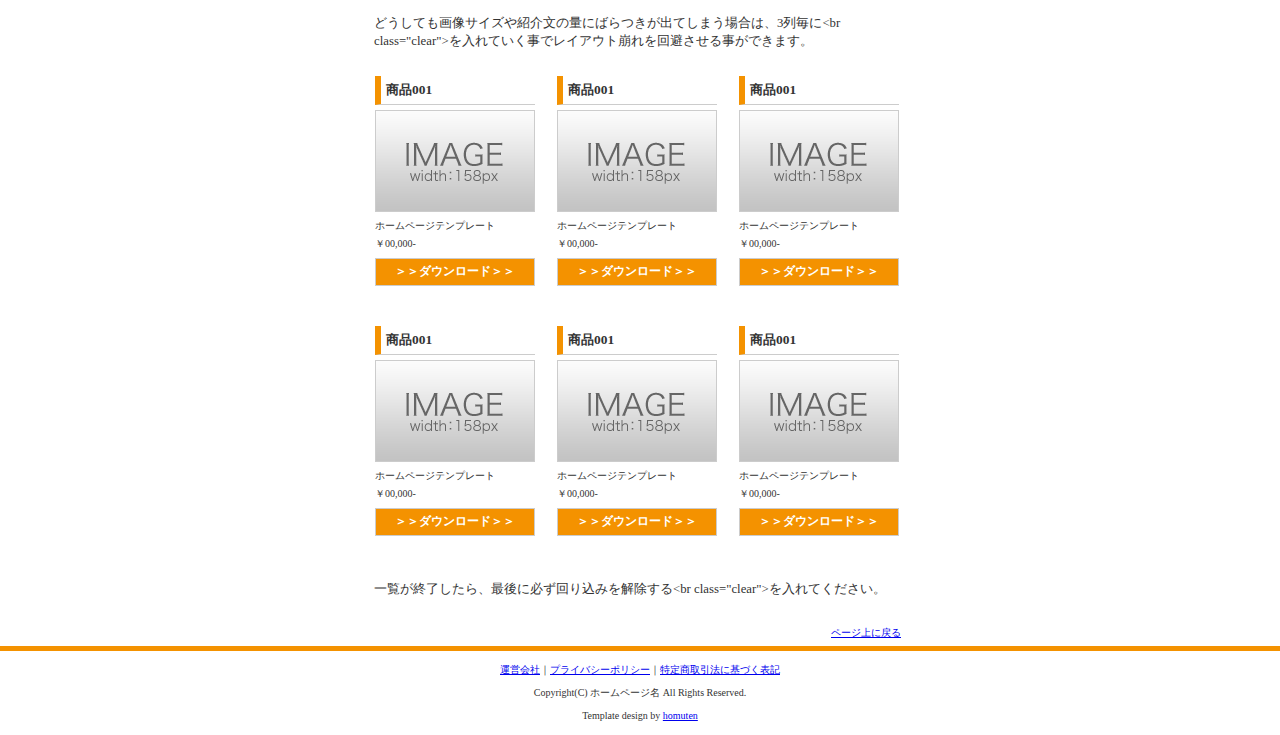
<file: 017_orange_3/index2.html>
<!DOCTYPE html PUBLIC "-//W3C//DTD XHTML 1.0 Transitional//EN" "http://www.w3.org/TR/xhtml1/DTD/xhtml1-transitional.dtd">
<html xmlns="http://www.w3.org/1999/xhtml" lang="ja" xml:lang="ja">
<head>
<meta http-equiv="Content-Type" content="text/html; charset=shift_jis" />
<title>�z�[���y�[�W �e���v���[�g EC�T�C�g�A�l�b�g�V���b�v���� #017_orange_3</title>
<meta name="keywords" content="">
<meta name="description" content="">
<link rel="stylesheet" href="styles-site.css" type="text/css" />
<body>
<a name="top" id="top"></a>

<!--�w�b�_�[��������-->
<a name="top" id="top"></a>
<h1>�z�[���y�[�W�e���v���[�g  EC�T�C�g�A�l�b�g�V���b�v���� #017_orange_3�i���o���^�O&lt;h1&gt;���g�p�j</h1>
<div id="header">
<!--�^�C�g�����S��������-->
<div id="header_left"><img src="images/rogo.gif" width="250" height="70" /></div>
<!--�e�L�X�g�ɂ������ꍇ�͏�L��<div id="header_left">��<div id="header_left2">�ɕύX���ăe�L�X�g�����Ă�������-->
<!--�^�C�g�����S�����܂�-->
<div id="header_right">
<ul>
<li><a href="#">�T�C�g�}�b�v</a></li>
<li><a href="#">���₢���킹</a></li>
</ul>
</div>
<div style="clear:both;"></div>
</div>
<!--�w�b�_�[�����܂�-->

<!--�w�b�_�[���j���[��������-->
<div id="menu">
<ul>
<li><a href="#1">�g�b�v�y�[�W</a></li>
<li><a href="#2">���̃T�C�g�ɂ���</a></li>
<li><a href="#3">�I�X�X��</a></li>
<li><a href="#4">�L�����y�[�����</a></li>
<li><a href="#5">�����N</a></li>
</ul>
</div>
<div style="clear:both;"></div><!--�f�U�C���������̂ō폜���Ȃ���-->
<!--�w�b�_�[���j���[�����܂�-->

<div id="container"><!--"container"���폜����ƃf�U�C��������܂�-->

<div id="main2"><!--�f�U�C���������̂ō폜���Ȃ���-->

<!--���C����������-->
<div id="main">

<img src="images/600.gif" width="600" height="250" />

<!--�p���������X�g��������-->
<div class="pan"><a href="#01">�g�b�v</a> �� <a href="#01">�J�e�S��</a> �� �p���������X�g��&lt;div class=&quot;pan&quot;&gt;�ň͂�ł��������i�i���^�O&lt;p&gt;�͎g�p���Ȃ��ł��������j</div>
<!--�p���������X�g�����܂�-->

<div class="category">
<h2 class="h2_normal">���ӎ���</h2>
<div class="entry_body">
<ul>
<li>���̃e���v���[�g��<a href="http://homuten.com">�z�[���y�[�W �e���v���[�g�uhomuten�v</a>���z�z���Ă��܂��B</li>
<li>�����p�̑O�ɁA�K��<a href="http://homuten.com/kiyaku.html" target="_blank">���p�K��</a>���������������B</li>
<li>HTML��css�̋L�q�͌������R�Ɏ�������Ă��������Č��\�ł����Afooter �̈�ԉ��ɐݒu���Ă���uTemplate design by <a href="http://homuten.com">homuten</a>�v��<span class="red">���쌠�\�L�͐�΂ɋL�q�̕ύX��폜�����Ȃ��ł��������B���f�ŋL�q�̕ύX��폜���s�����ꍇ�́A���p���~���Ă��������܂��B</span></li>
<li>�l���p�A���p���p�ǂ���ł������ł����p���������܂��B</li>
<li>�Ĕz�z�A�]���AWEB����ȂǁA�e���v���[�g���̂��̂��g���Ď��v�𓾂鎖���֎~���܂��B</li>
</ul>
</div>
</div>

<!--�X�V��񂱂�����-->
<div class="category">
<h2 class="h2_normal">�X�V���</h2>
<div class="entry_body">
<div class="new">
<ul>
<li>00/00�F�X�V���܂���</li>
<li>00/00�F�X�V���܂���</li>
<li>00/00�F�X�V���܂���</li>
<li>00/00�F�X�V���܂���</li>
<li>00/00�F�X�V���܂���</li>
<li>00/00�F�X�V���܂���</li>
<li>00/00�F�X�V���܂���</li>
<li>00/00�F�X�V���܂���</li>
</ul>
</div>
<p>���̍X�V���̓��X�g�^�O&lt;ul&gt;��&lt;div class=&quot;new&quot;&gt;�ň͂ނƃX���C�h�o�[���\�������悤�ɂȂ�܂��B</p>
</div>
</div>
<!--�X�V��񂱂��܂�-->

<div class="category">
<h2 class="h2_normal">�e���v���[�g�̉���i�����͌��o���^�O&lt;h2&gt;�ň͂�ł��������j</h2>
<div class="entry_body">
<h3>���͂̏������̉���i������&lt;div class=&quot;entry_body&quot;&gt;�̒��Ō��o���^�O&lt;h3&gt;�ň͂�ł��������j</h3>
<p>�ʏ�̕��͂�&lt;div class=&quot;entry_body&quot;&gt;�̒��Œi���^�O&lt;p&gt;���g�p���Ă��������B</p>
<p>���X�g�^�O&lt;ul&gt;&lt;ol&gt;���g�p����ƈȉ��̂悤�ɂȂ�܂��B</p>
<ul><li>�z�[���y�[�W�e���v���[�g</li>
<li>�z�[���y�[�W�e���v���[�g</li>
<li>�z�[���y�[�W�e���v���[�g</li>
</ul>
<ol><li>�z�[���y�[�W�e���v���[�g</li>
<li>�z�[���y�[�W�e���v���[�g</li>
<li>�z�[���y�[�W�e���v���[�g</li>
</ol>
<blockquote>���p�^�O&lt;blockquote&gt;���g�p����Ƃ���Ȋ����݂̈͂ɂȂ�܂��B</blockquote>
<p><img src="images/532.gif" width="532" height="300" /></p>
<p>&lt;div class=&quot;entry_body&quot;&gt;���Ŏg�p�ł���摜�̍ő啝��532px�ł��B</p>
<h3>�e�[�u���̉��</h3>
<table width="100%" border="0" cellspacing="0" cellpadding="0">
  <caption>
    �L���v�V�����^�O&lt;caption&gt;
  </caption>
  <tr>
    <th width="157" scope="col">&nbsp;</th>
    <th width="441" scope="col">�����̓w�b�_�Z��&lt;th&gt;�ň͂ނƃo�b�N�ɐF�����܂�<br /></th>
    </tr>
  <tr>
    <th scope="row">�����̓w�b�_�Z��&lt;th&gt;</th>
    <td>�e�[�u���̕��̓X�^�C���V�[�g��&lt;div class=&quot;entry_body&quot;&gt;�����ς��܂ōL����d�l�ɂȂ��Ă��܂��B�S�̕���100%�ō���Ă��������B</td>
    </tr>
  <tr>
    <th scope="row">�����̓w�b�_�Z��&lt;th&gt;</th>
    <td>�e�[�u���̕��̓X�^�C���V�[�g��&lt;div class=&quot;entry_body&quot;&gt;�����ς��܂ōL����d�l�ɂȂ��Ă��܂��S�̕���100%�ō���Ă��������B</td>
    </tr>
  <tr>
    <th scope="row">�����̓w�b�_�Z��&lt;th&gt;</th>
    <td>�e�[�u���̕��̓X�^�C���V�[�g��&lt;div class=&quot;entry_body&quot;&gt;�����ς��܂ōL����d�l�ɂȂ��Ă��܂��S�̕���100%�ō���Ă��������B</td>
    </tr>
</table>
</div>
</div>

<!--���BOX��������-->
<div class="category">
<h2 class="h2_normal">���i��T�[�r�X�̏Љ�X�g�̉���i���̏ꍇ�j</h2>
<div class="entry_body">
<p>���ł̏Љ�X�g��&lt;div class=&quot;box2&quot;&gt;�ň͂܂�Ă��܂��B��荞�݁ifloat�j���g�p���Ă���֌W�ŁA�摜�T�C�Y�ƃe�L�X�g�̗ʂɐ��񂪂���܂��B</p>
<p>�摜�͉���250�s�N�Z���̉摜��p�ӂ��Ă��������B�摜�ɂ̓X�^�C���V�[�g�Ŏ����I��1�s�N�Z���̘g��������܂��B�c���͔C�ӂł����A�S�ē��������ɂ��Ȃ��ƃ��C�A�E�g�������̒��~���Ă��������B</p>
<p>�Љ�̃e�L�X�g�������s���ɂ��Ȃ��ƃ��C�A�E�g������܂��B</p>
<p>�ǂ����Ă��摜�T�C�Y��Љ�̗ʂɂ΂�����o�Ă��܂��ꍇ�́A2�񖈂�&lt;br class=&quot;clear&quot;&gt;�����Ă������Ń��C�A�E�g�������������鎖���ł��܂��B</p>
<div class="box2">
<h3>���i001</h3>
<div class="box-img-left2"><img src="images/250.gif" width="250" height="120" /></div>
<div class="box2_text">�z�[���y�[�W�e���v���[�g<br />
��00,000-</div>
<div class="box-btn2"><a href="#01">�����w������</a></div>
</div>

<div class="box2">
<h3>���i001</h3>
<div class="box-img-left2"><img src="images/250.gif" width="250" height="120" /></div>
<div class="box2_text">�z�[���y�[�W�e���v���[�g<br />
��00,000-</div>
<div class="box-btn2"><a href="#01">�����w������</a></div>
</div>


<div class="box2">
<h3>���i001</h3>
<div class="box-img-left2"><img src="images/250.gif" width="250" height="120" /></div>
<div class="box2_text">�z�[���y�[�W�e���v���[�g<br />
��00,000-</div>
<div class="box-btn2"><a href="#01">�����w������</a></div>
</div>

<div class="box2">
<h3>���i001</h3>
<div class="box-img-left2"><img src="images/250.gif" width="250" height="120" /></div>
<div class="box2_text">�z�[���y�[�W�e���v���[�g<br />
��00,000-</div>
<div class="box-btn2"><a href="#01">�����w������</a></div>
</div>

<br class="clear">
    
<p>�ꗗ���I��������A�Ō�ɕK����荞�݂���������&lt;br class=&quot;clear&quot;&gt;�����Ă��������B</p>
</div>
</div>
<!--���BOX�����܂�-->

<!--�O��BOX��������-->
<div class="category">
<h2 class="h2_normal">���i��T�[�r�X�̏Љ�X�g�̉���i�O��̏ꍇ�j</h2>
<div class="entry_body">
<p>�O��ł̏Љ�X�g��&lt;div class=&quot;box3&quot;&gt;�ň͂܂�Ă��܂��B��荞�݁ifloat�j���g�p���Ă���֌W�ŁA�摜�T�C�Y�ɐ��񂪂���܂��B</p>
<p>�摜�͉���158�s�N�Z���̉摜��p�ӂ��Ă��������B�摜�ɂ̓X�^�C���V�[�g�Ŏ����I��1�s�N�Z���̘g��������܂��B�c���͔C�ӂł����A�S�ē��������ɂ��Ȃ��ƃ��C�A�E�g�������̒��~���Ă��������B</p>

<p>�Љ�̃e�L�X�g�������s���ɂ��Ȃ��ƃ��C�A�E�g������܂��B</p>
<p>�ǂ����Ă��摜�T�C�Y��Љ�̗ʂɂ΂�����o�Ă��܂��ꍇ�́A3�񖈂�&lt;br class=&quot;clear&quot;&gt;�����Ă������Ń��C�A�E�g�������������鎖���ł��܂��B</p>
<div class="box3">
<h3>���i001</h3>
<div class="box-img-left3"><img src="images/158.gif" width="158" height="100" /></div>
<div class="box2_text">�z�[���y�[�W�e���v���[�g<br />
��00,000-</div>
<div class="box-btn3"><a href="#01">�����_�E�����[�h����</a></div>
</div>

<div class="box3">
<h3>���i001</h3>
<div class="box-img-left3"><img src="images/158.gif" width="158" height="100" /></div>
<div class="box2_text">�z�[���y�[�W�e���v���[�g<br />
��00,000-</div>
<div class="box-btn3"><a href="#01">�����_�E�����[�h����</a></div>
</div>

<div class="box3">
<h3>���i001</h3>
<div class="box-img-left3"><img src="images/158.gif" width="158" height="100" /></div>
<div class="box2_text">�z�[���y�[�W�e���v���[�g<br />
��00,000-</div>
<div class="box-btn3"><a href="#01">�����_�E�����[�h����</a></div>
</div>

<br class="clear">

<div class="box3">
<h3>���i001</h3>
<div class="box-img-left3"><img src="images/158.gif" width="158" height="100" /></div>
<div class="box2_text">�z�[���y�[�W�e���v���[�g<br />
��00,000-</div>
<div class="box-btn3"><a href="#01">�����_�E�����[�h����</a></div>
</div>

<div class="box3">
<h3>���i001</h3>
<div class="box-img-left3"><img src="images/158.gif" width="158" height="100" /></div>
<div class="box2_text">�z�[���y�[�W�e���v���[�g<br />
��00,000-</div>
<div class="box-btn3"><a href="#01">�����_�E�����[�h����</a></div>
</div>

<div class="box3">
<h3>���i001</h3>
<div class="box-img-left3"><img src="images/158.gif" width="158" height="100" /></div>
<div class="box2_text">�z�[���y�[�W�e���v���[�g<br />
��00,000-</div>
<div class="box-btn3"><a href="#01">�����_�E�����[�h����</a></div>
</div>

<br class="clear">
<p>�ꗗ���I��������A�Ō�ɕK����荞�݂���������&lt;br class=&quot;clear&quot;&gt;�����Ă��������B</p>
</div>
</div>
<!--�O��BOX�����܂�-->

<div class="modoru"><a href="#top">�y�[�W��ɖ߂�</a></div>

</div>
<!--���C�������܂�-->

<!--[if !IE]>�T�C�h���j���[��������<![endif]-->
<div id="sub">

<div class="category">
<h3>�A�J�E���g</h3>
<div class="entry_body">
<div class="sub-btn"><a href="#">���O�C��</a></div>
<div class="sub-btn"><a href="#">�͂��߂Ă̂��q�l</a></div>
</div>
<div class="sub_bottom"></div>
</div>

<div class="category">
<h3>������������</h3>
<div class="entry_body">
<div class="sub-btn"><a href="#">�J�[�g�̒�������</a></div>
</div>
<div class="sub_bottom"></div>
</div>


<div class="category">
<h3>�J�e�S��</h3>
<div class="entry_body">
<ul>
<li><a href="#4">�J�e�S����</a></li>
<li><a href="#4">�J�e�S����</a></li>
<li><a href="#4">�J�e�S����</a></li>
<li><a href="#4">�J�e�S����</a></li>
<li><a href="#4">�J�e�S����</a></li>
<li><a href="#4">�J�e�S����</a></li>
<li><a href="#4">�J�e�S����</a></li>
<li><a href="#4">�J�e�S����</a></li>
<li><a href="#4">�J�e�S����</a></li>
</ul>
</div>
<div class="sub_bottom"></div>
</div>

<div class="category">
<h3>
  <div class="h3_normal">���x�������@</div>
</h3>
<div class="entry_body">
<p>���x�����́A�J�[�h���ρA��s�U���A����������炨�I�т��������܂��B</p>
<p align="right"><a href="#">���킵���͂�����</a></p>
</div>
<div class="sub_bottom"></div>
</div>

<div class="category">
<h3>
  <div class="h3_normal">�����ɂ���</div>
</h3>
<div class="entry_body">
<p>�����́Z�Z�^�A����A<br />
  �����͑S���ꗥ000�~�ɂȂ�܂��B</p>
</div>
<div class="sub_bottom"></div>
</div>

<div align="center"><img src="images/188.gif" width="188" height="100" />
  
</div>
<div class="soto">
<p>&lt;div class=&quot;category&quot;&gt;��<br />
  &lt;div class=&quot;entry_body&quot;&gt;�̊O�Ƀe�L�X�g����ꂽ�����ɂ�&lt;div class=&quot;soto&quot;&gt;�ň͂�ł�������</p>
</div>

</div>

<!--[if !IE]>�T�C�h���j���[�����܂�<![endif]-->

<div style="clear:both;"></div><!--�f�U�C���������̂ō폜���Ȃ���-->

</div><!--"main2"-->

<!--�T�C�h���j���[2��������-->
<div id="sub2">
<div class="category">
<h3>�����L���O</h3>
<div class="entry_body">
<p><strong>No.1</strong><img src="images/170.gif" width="170" height="100" /><br />
  ���i��</p>
<p><strong>No.2</strong><img src="images/170.gif" width="170" height="100" /><br />
  ���i��</p>
<p><strong>No.3</strong><img src="images/170.gif" width="170" height="100" /><br />
  ���i��</p>
<p><strong>No.4</strong><img src="images/170.gif" width="170" height="100" /><br />
  ���i��</p>
<p><strong>No.5</strong><img src="images/170.gif" width="170" height="100" /><br />
  ���i��</p>
</div>
<div class="sub_bottom"></div>
</div>

<div class="category">
<h3><div class="h3_normal">���X�g�̕\��</div>
</h3>
<div class="entry_body">
<ul>
<li><a href="#4">�J�e�S��001</a></li>
<li><a href="#4">�J�e�S��002</a></li>
<li><a href="#4">�J�e�S��003</a></li>
<li><a href="#4">�J�e�S��004</a></li>
</ul>
</div>
<div class="sub_bottom"></div>
</div>

<div class="category">
<h3><div class="h3_normal">���X�g�̕\��</div>
</h3>
<div class="entry_body">
<ul>
<li><a href="#4">�J�e�S��005</a></li>
<li><a href="#4">�J�e�S��006</a></li>
<li><a href="#4">�J�e�S��007</a></li>
</ul>
</div>
<div class="sub_bottom"></div>
</div>

<div align="center"><img src="images/188.gif" width="188" height="100" />
  
</div>
<div class="soto">
<p>&lt;div class=&quot;category&quot;&gt;��<br />
  &lt;div class=&quot;entry_body&quot;&gt;�̊O�Ƀe�L�X�g����ꂽ�����ɂ�&lt;div class=&quot;soto&quot;&gt;�ň͂�ł�������</p>
</div>
</div>
<!--�T�C�h���j���[2�����܂�-->

</div><!--"container"-->

<!--�t�b�^�[��������-->
<div id="footer">
<p><a href="#">�^�c���</a>�b<a href="#">�v���C�o�V�[�|���V�[</a>�b<a href="#">���菤����@�Ɋ�Â��\�L</a></p>
<p>Copyright(C) �z�[���y�[�W�� All Rights Reserved.</p>
<!--��������L�q�̕ύX�A�폜���֎~���܂��B-->
<p>Template design by <a href="http://homuten.com">homuten</a></p>
<!--�����܂ŋL�q�̕ύX�A�폜���֎~���܂��B-->
</div>
<!--�t�b�^�[�����܂�-->

</body>
</html>
</file>
<file: 017_orange_3/styles-site.css>
/* body �{�f�B
-----------------------------------------------------*/

body {
font-family: "Verdana", "�q���M�m�p�S Pro W3", "�l�r �o�S�V�b�N", "Osaka�]����";
font-size:80%;
line-height: 140%;
color: #333333;
text-align: center;
margin: 0px auto;
padding: 0px;
}

a:link {
text-decoration:underline;
}

a:visited {
text-decoration:underline;
}

a:active {
text-decoration:underline;
}

a:hover {
text-decoration: none;
}


/* container �R���e�i
-----------------------------------------------------*/

#container {
width:1000px;
margin: 0px auto;
text-align: left;
}


/* header �w�b�_�[
-----------------------------------------------------*/

#header {
height:70px;
margin: 0px 0px 0px 0px;
padding: 0px 0px 0px 0px;
width:1000px;
margin: 0px auto;
text-align: left;
}

#header_left {
float:left;
}

#header_left2 {
float:left;
font-size:30px;
line-height: 140%;
font-weight:bold;
margin: 10px 0px 0px 10px;
overflow: hidden;
display: inline;
}

#header_right {
font-size:10px;
float:right;
text-align:right;
margin: 47px 10px 0px 0px;
}

#header_right ul {
list-style:none;
display:block;
margin: 0px 0px 0px 0px;
padding: 0px;
}

#header_right li {
float:left;
padding: 0px 0px 0px 30px;
background: url(images/header_li.gif) no-repeat 20px 0.7em;
}

#header_right li a, #header_right li a:link, #header_right li a:visited {
color: #333333;
text-decoration: none;
}

#header_right li a:hover {
text-decoration:underline;
}

h1 {
font-size:10px;
font-weight:normal;
height:15px;
width:990px;
padding: 0px 0px 5px 10px;
margin: 0px auto;
text-align: left;
}

/* menu ���j���[
-----------------------------------------------------*/

#menu {
width:100%;
background:#f49200;
height:28px;
font-size:12px;
}

#menu ul {
width:1000px;
list-style:none;
display:block;
margin: 0px auto;
text-align: left;
padding: 0px 0px 0px 0px;
}

#menu li {
list-style:none;
float:left;
text-align:center;
margin: 0px 0px 0px 0px;
padding: 0px 0px 0px 0px;
width:200px;
}

#menu a, #menu a:link, #menu a:visited {
color: #FFFFFF;
text-decoration: none;
height:23px;
padding: 5px 20px 0px 20px;
display:block;
}

#menu a:hover {
color: #f49200;
background:#ececec;
text-decoration: none;
}

/* pan �p���������X�g
-----------------------------------------------------*/

.pan {
font-size:10px;
padding: 10px 20px 0px 20px;
}

/* main ���C��
-----------------------------------------------------*/

#main2 {
float:left;
width:800px;
}

#main {
float:right;
width:600px;
background: #FFFFFF;
margin: 5px 0px 0px 0px;
padding: 0px 0px 0px 0px;
}

#main .category {
width:600px;
margin: 0px 0px 15px 0px;
}

#main h2 {
height:24px;
font-size:110%;
font-weight:bold;
background-image:url(images/h2.gif);
margin: 10px 10px 10px 10px;
padding: 14px 15px 10px 15px;
}

#main h3 {
font-size:105%;
border-left:#f49200 solid 6px;
border-bottom:#cccccc solid 1px;
padding: 5px 10px 5px 5px;
margin: 0px 0px 0px 0px;
}

#main .entry_body {
margin: 15px 24px 15px 24px;
padding: 0px 0px 0px 0px;
}

#main p {
margin: 10px 10px 20px 10px;
padding: 0px 0px 0px 0px;
}

#main blockquote {
margin: 20px 10px 20px 10px;
padding: 10px 10px 10px 10px;
border:#999999 dotted 1px;
background: #FFFFFF;
}

#main ul {
margin: 5px 30px 0px 28px;
padding: 0px 0px 10px 0px;
}

#main ol {
margin: 5px 30px 0px 35px;
padding: 0px 0px 10px 0px;
}

#main li {
line-height: 140%;
margin: 0px 0px 0px 0px;
padding: 0px 0px 5px 0px;
}

#main .red {
color:#CC0000;
font-weight:bold;
}

.modoru {
font-size:10px;
text-align:right;
padding: 5px 5px 5px 5px;
margin: 0px 34px 0px 0px;
}

/* main table ���C���̃e�[�u��
-----------------------------------------------------*/

#main table ul {
margin: 5px 0px 5px 20px;
padding: 0px 0px 0px 0px;
}

#main table {
margin: 10px 0px 20px 0px;
padding: 0px 0px 0px 0px;
width:552px;
border:solid #cccccc 1px;
border-collapse:collapse;
}

#main caption {
margin: 0px 0px 10px 0px;
font-size:110%;
font-weight:bold;
}

#main th {
padding: 10px 10px 10px 10px;
border:solid #cccccc 1px;
background-color:#f8f8f8;
text-align:center;
}

#main td {
padding: 10px 10px 10px 10px;
border:solid #cccccc 1px;
}

/* box �{�b�N�X
-----------------------------------------------------*/

#main .box2 {
float: left;
width:252px;
margin: 0px 6px 30px 6px;
padding: 5px 5px 5px 5px;
display: inline;
}

#main .box-img-left2 {
margin: 5px 0px 5px 0px;
border:solid #cccccc 1px;
}

#main .box2_text {
font-size:10px;
margin: 5px 0px 5px 0px;
}

#main .box-btn2 {
font-size:12px;
font-weight:bold;
background-color:#f49200;
border: #cccccc solid 1px;
width:250px;
text-align:center;
padding: 0px 0px 0px 0px;
margin: 0px 0px 0px 0px;
}

#main .box-btn2 a, #main .box-btn a:link, #main .box-btn a:visited {
color: #FFFFFF;
text-decoration:none;
display:block;
padding: 4px 0px 4px 0px;
}

#main .box-btn2 a:hover {
color: #333333;
background:#dddddd;
text-decoration: none;
padding: 4px 0px 4px 0px;
}


#main .box3 {
float: left;
width:160px;
margin: 0px 6px 30px 6px;
padding: 5px 5px 5px 5px;
display: inline;
}

#main .box-img-left3 {
margin: 5px 0px 5px 0px;
border:solid #cccccc 1px;
}


#main .box-btn3 {
font-size:12px;
font-weight:bold;
background-color:#f49200;
border: #cccccc solid 1px;
width:158px;
text-align:center;
padding: 0px 0px 0px 0px;
margin: 0px 0px 0px 0px;
}

#main .box-btn3 a, #main .box-btn3 a:link, #main .box-btn3 a:visited {
color: #FFFFFF;
text-decoration:none;
display:block;
padding: 4px 0px 4px 0px;
}

#main .box-btn3 a:hover {
color: #333333;
background:#dddddd;
text-decoration: none;
padding: 4px 0px 4px 0px;
}

#main .clear {
clear:both;
visibility:hidden;
height: 0;
padding: 0;
margin: 0;
}


/* new �X�V���
-----------------------------------------------------*/

#main .new {
height: 150px;
overflow: auto;
margin-right: auto;
margin-left: auto;
}

#main .new li {
border-bottom:#CCCCCC dotted 2px;
margin: 5px 0px 5px 0px;
padding: 5px 0px 10px 0px;
}


/* sub �T�u
-----------------------------------------------------*/

#sub {
float:left;
font-size:12px;
width:200px;
margin: 5px 0px 0px 0px;
padding: 0px 0px 0px 0px;
}

#sub .category {
margin: 0px 0px 5px 0px;
padding: 0px 0px 0px 0px;
background-image:url(images/side_body.gif);
}

#sub h3 {
background-image:url(images/side_h3_00.gif);
background-repeat:repeat-x;
font-size:12px;
height:27px;
text-align:left;
font-weight:bold;
margin: 0px 0px 0px 0px;
padding: 17px 15px 0px 37px;
}

#sub .entry_body {
margin: 0px 15px 0px 15px;
padding: 0px 0px 0px 0px;
}

.sub_bottom {
background-image:url(images/side_bottom.gif);
background-repeat:no-repeat;
width:200px;
height:13px;
overflow: hidden;
}

#sub p {
margin: 15px 0px 15px 0px;
padding: 0px 0px 0px 0px;
}

#sub blockquote {
margin: 15px 0px 15px 0px;
padding: 10px 10px 10px 10px;
border:#999999 dotted 1px;
}

#sub .soto {
margin: 0px 15px 0px 15px;
}

#sub ul {
margin: 15px 0px 15px 18px;
padding: 0px 0px 0px 0px;
}

#sub li {
line-height: 170%;
margin: 0px 0px 0px 0px;
}

/* sub2 */

#sub2 {
float:right;
font-size:12px;
width:200px;
margin: 5px 0px 0px 0px;
padding: 0px 0px 0px 0px;
}

#sub2 .category {
margin: 0px 0px 5px 0px;
padding: 0px 0px 0px 0px;
background-image:url(images/side_body.gif);
}

#sub2 h3 {
background-image:url(images/side_h3_00.gif);
background-repeat:repeat-x;
font-size:12px;
height:27px;
text-align:left;
font-weight:bold;
margin: 0px 0px 0px 0px;
padding: 17px 15px 0px 37px;
}

#sub2 .entry_body {
margin: 0px 15px 0px 15px;
padding: 0px 0px 0px 0px;
}

#sub2 p {
margin: 15px 0px 15px 0px;
padding: 0px 0px 0px 0px;
}

#sub2 blockquote {
margin: 15px 0px 15px 0px;
padding: 10px 10px 10px 10px;
border:#999999 dotted 1px;
}

#sub2 .soto {
margin: 0px 15px 0px 15px;
}

#sub2 ul {
margin: 15px 0px 15px 18px;
padding: 0px 0px 0px 0px;
}

#sub2 li {
line-height: 170%;
margin: 0px 0px 0px 0px;
}

.sub-btn {
font-size:12px;
font-weight:bold;
background-color:#f49200;
border: #cccccc solid 1px;
width:168px;
text-align:center;
padding: 0px 0px 0px 0px;
margin: 10px 0px 5px 0px;
}

.sub-btn a, .sub-btn a:link, .sub-btn a:visited {
color: #FFFFFF;
text-decoration:none;
display:block;
padding: 4px 0px 4px 0px;
}

.sub-btn a:hover {
color: #333333;
background:#dddddd;
text-decoration: none;
padding: 4px 0px 4px 0px;
}


/* footer �t�b�^�[
-----------------------------------------------------*/


#footer {
clear:both;
text-align:center;
font-size:10px;
border-top:#f49200 solid 5px;
margin: 0px 0px 0px 0px;
padding: 5px 0px 5px 0px;
}

#footer p {
margin: 5px 25px 5px 25px;
padding: 0px 0px 0px 0px;
}
</file>
